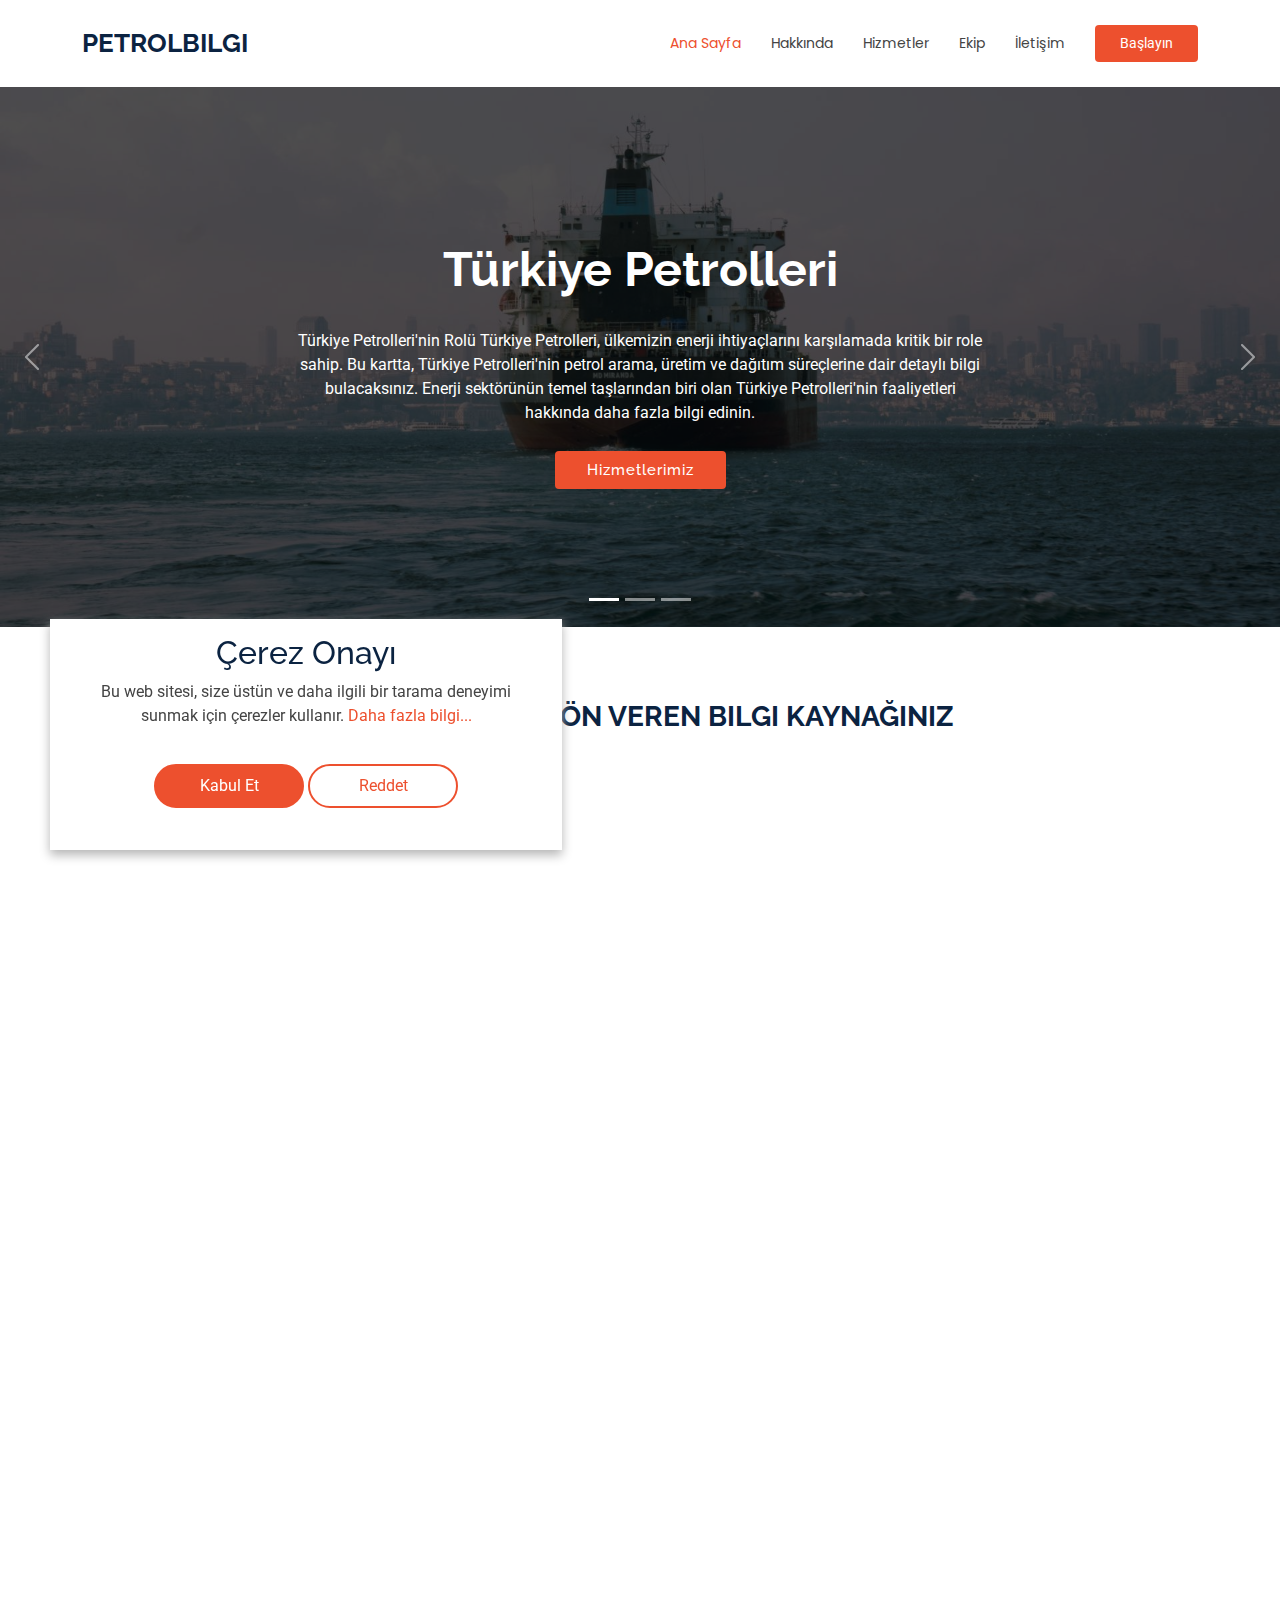
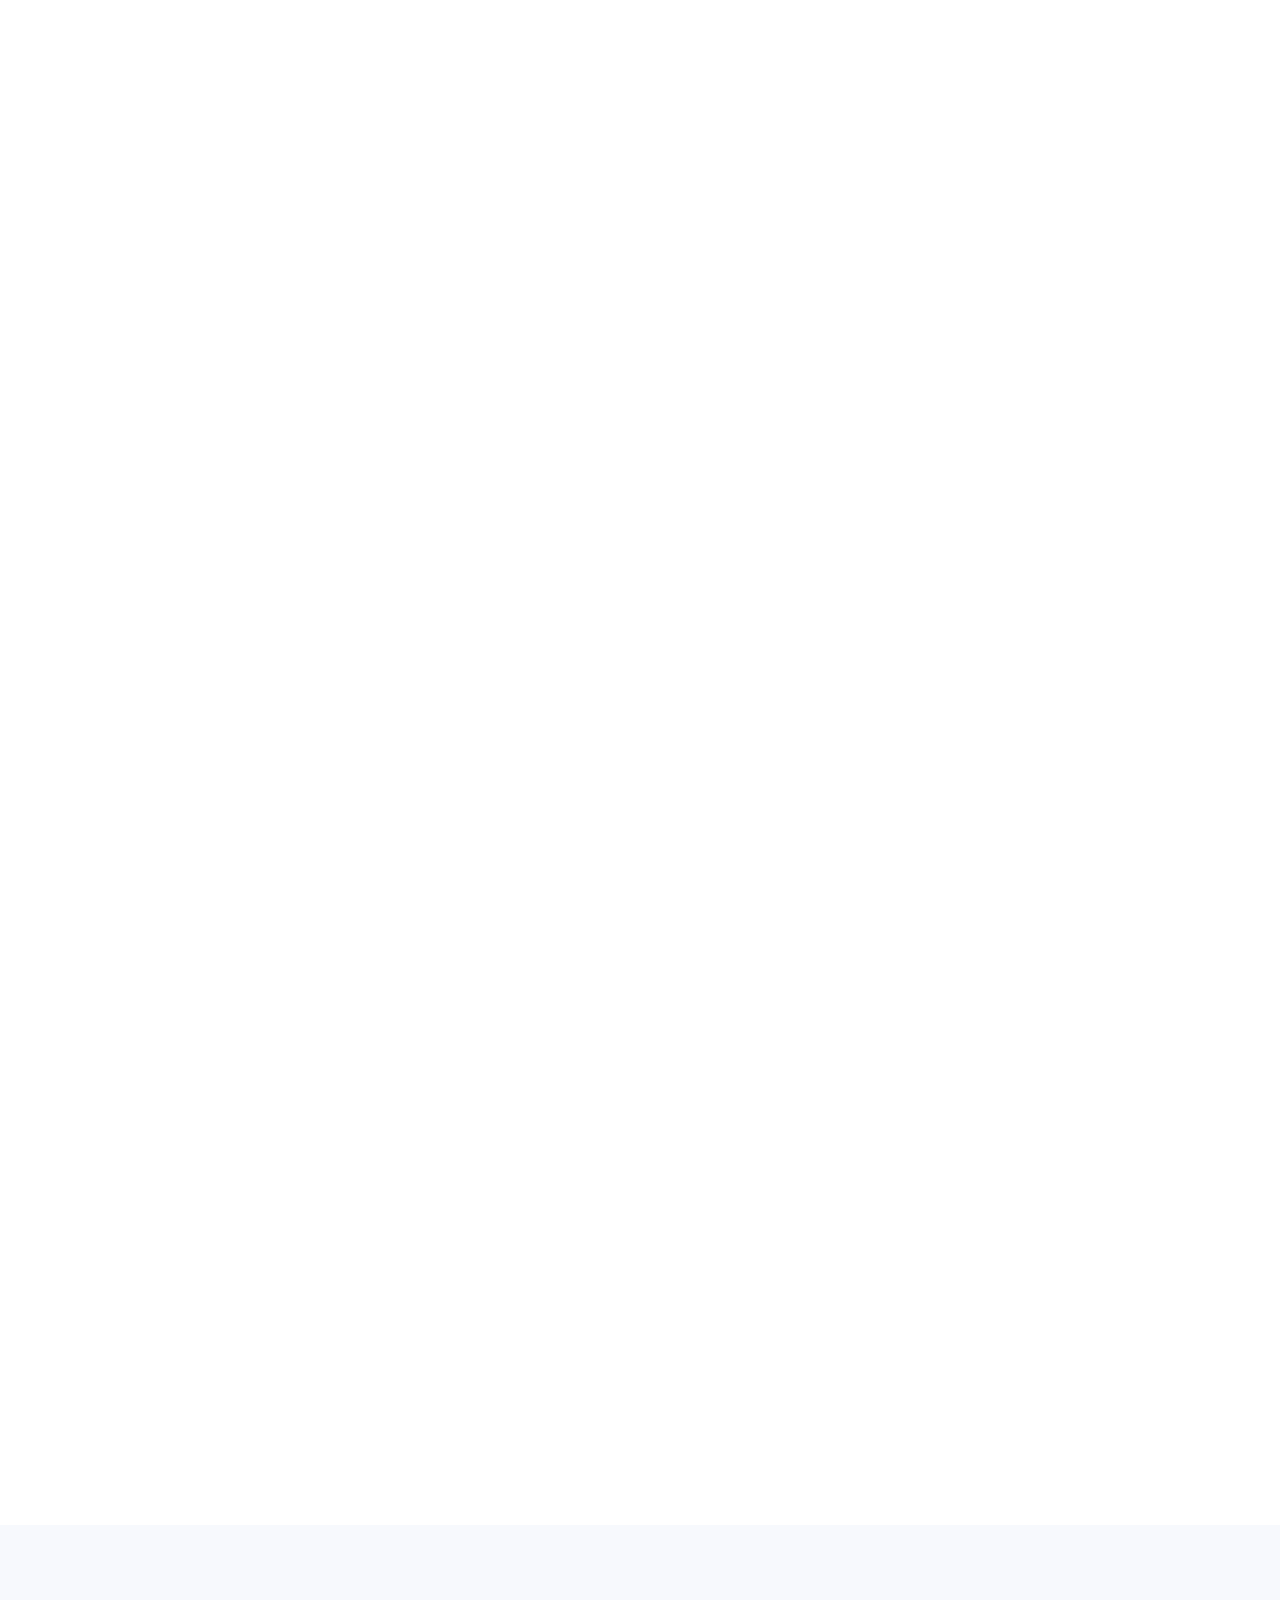
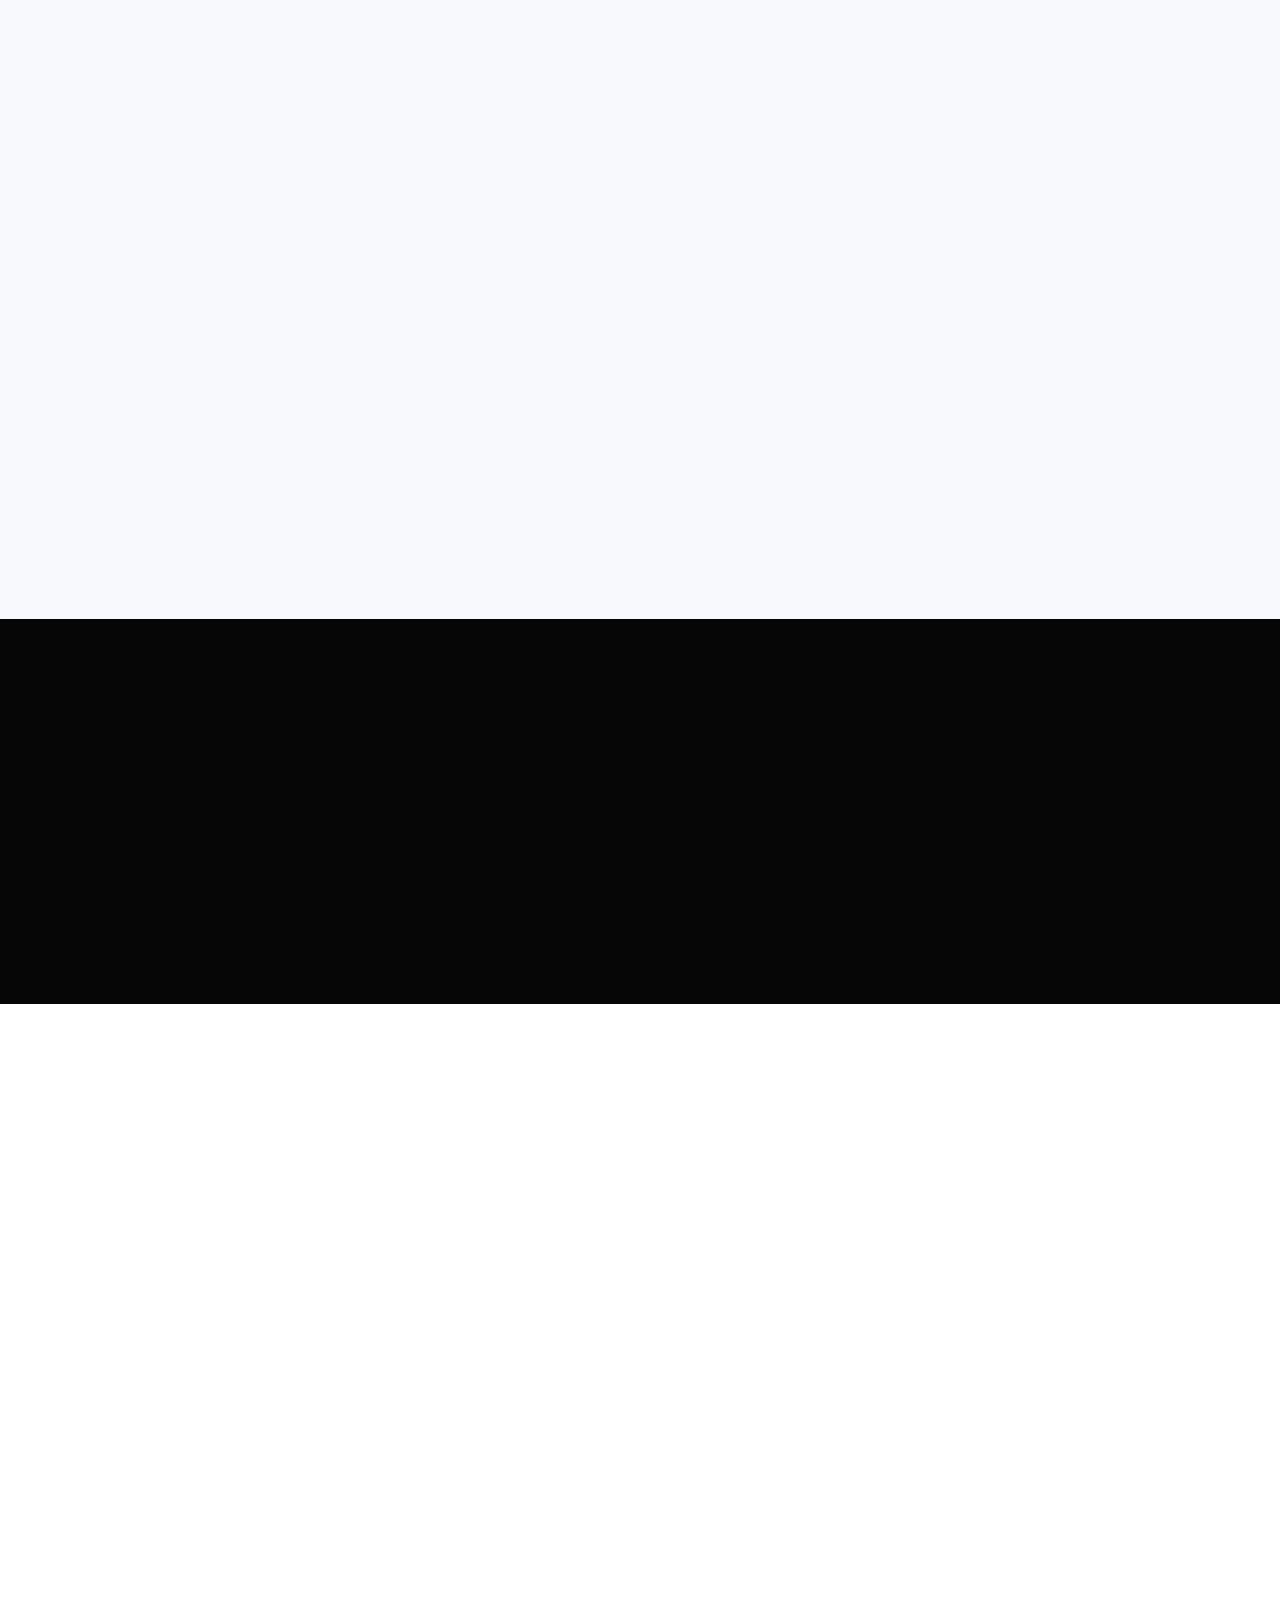
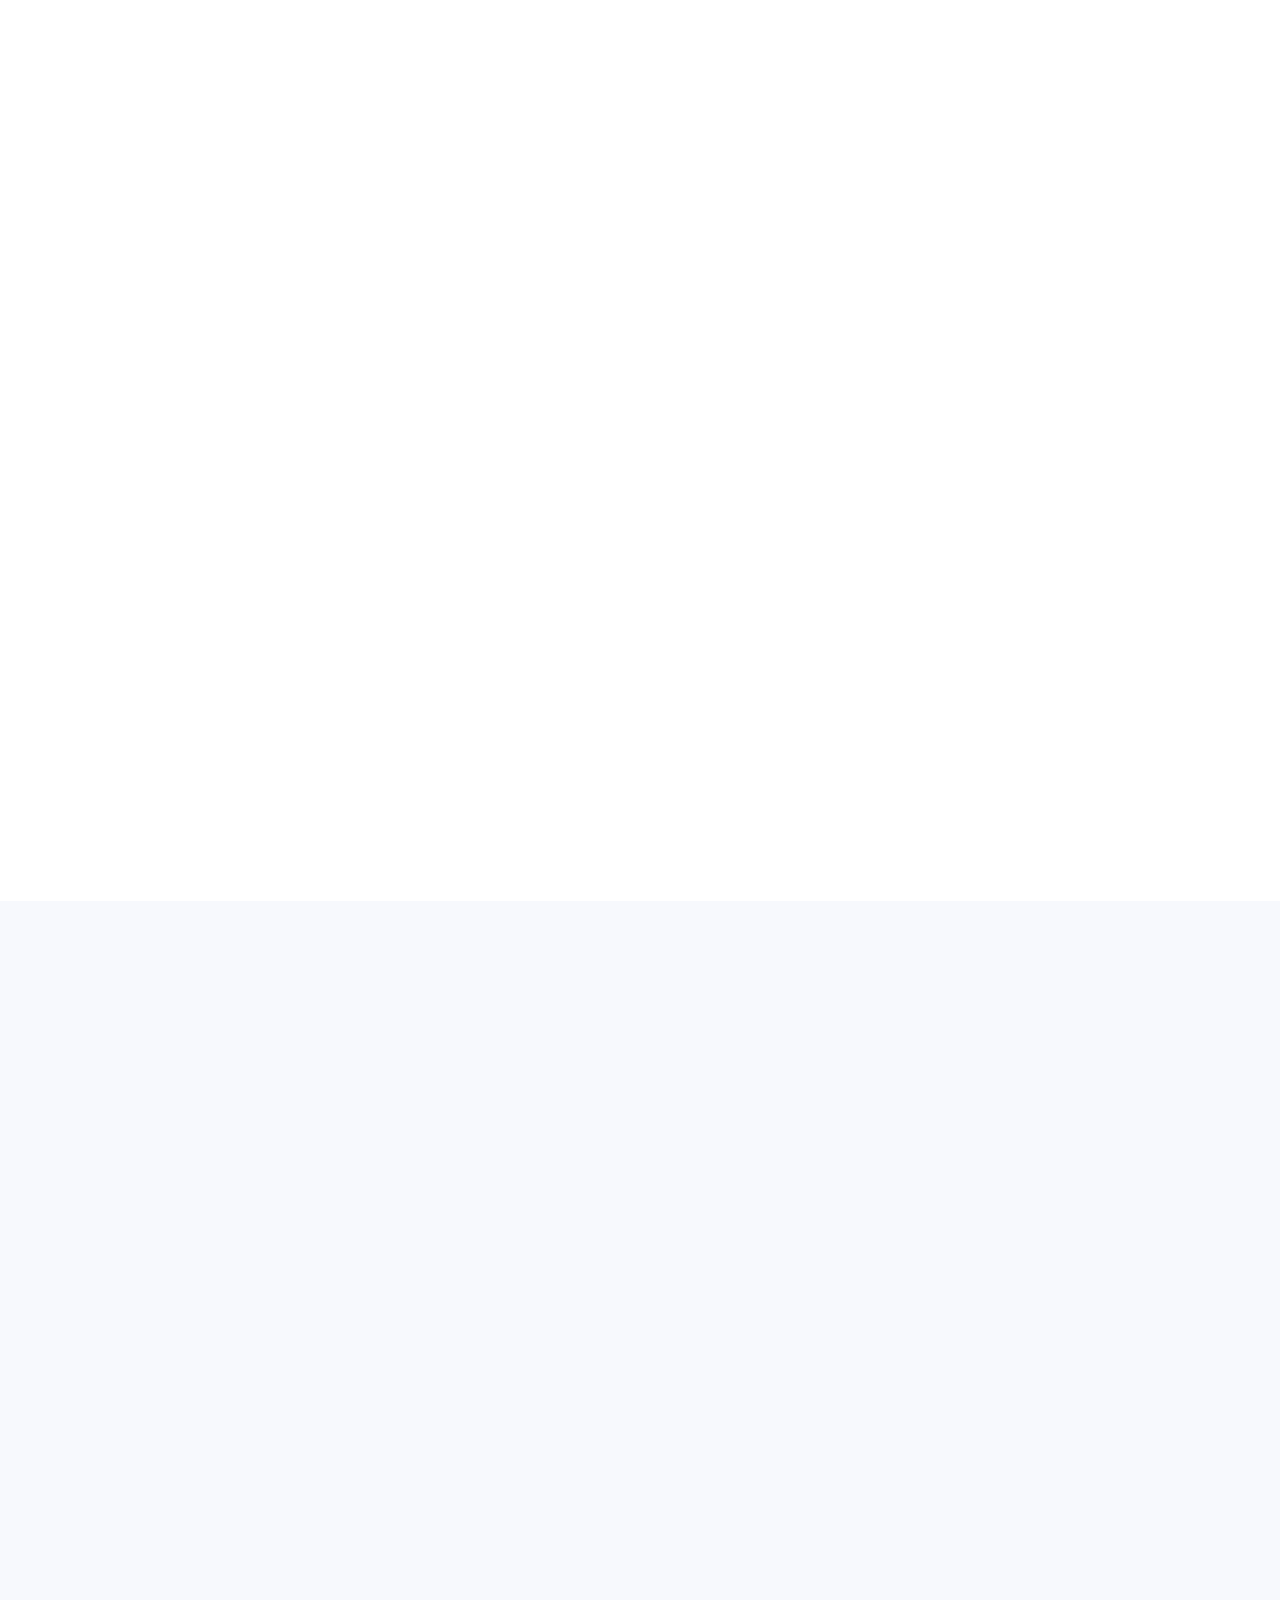
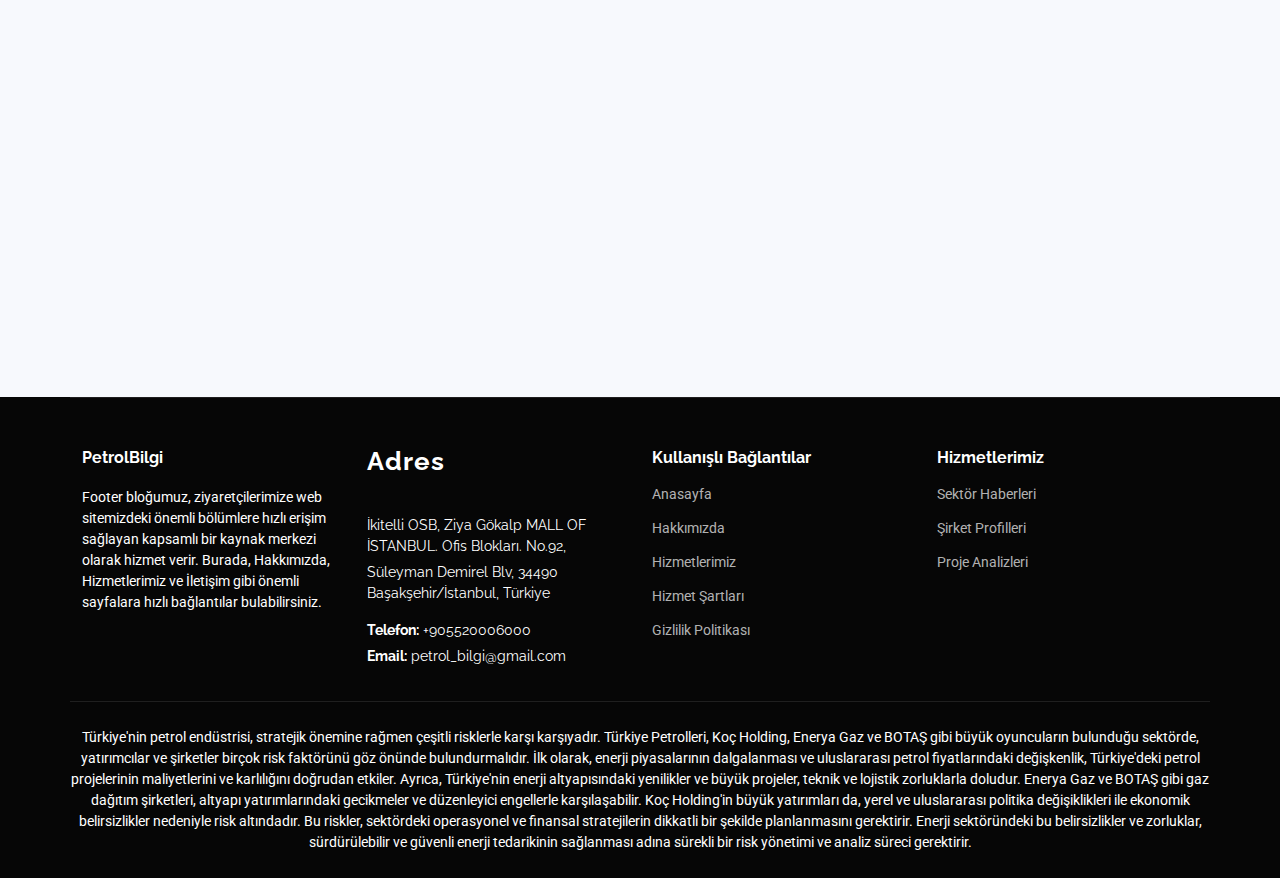
<file: index.html>
<!DOCTYPE html>
<html lang="en">
    <head>
        <meta charset="utf-8" />
        <meta content="width=device-width, initial-scale=1.0" name="viewport" />
        <title>PetrolBilgi</title>
        <meta name="description" content="" />
        <meta name="keywords" content="" />

        <!-- Favicons -->
        <link href="assets/img/favicon.png" rel="icon" />
        <link href="assets/img/apple-touch-icon.png" rel="apple-touch-icon" />

        <!-- Fonts -->
        <link href="https://fonts.googleapis.com" rel="preconnect" />
        <link href="https://fonts.gstatic.com" rel="preconnect" crossorigin />
        <link
            href="https://fonts.googleapis.com/css2?family=Roboto:ital,wght@0,100;0,300;0,400;0,500;0,700;0,900;1,100;1,300;1,400;1,500;1,700;1,900&family=Poppins:ital,wght@0,100;0,200;0,300;0,400;0,500;0,600;0,700;0,800;0,900;1,100;1,200;1,300;1,400;1,500;1,600;1,700;1,800;1,900&family=Raleway:ital,wght@0,100;0,200;0,300;0,400;0,500;0,600;0,700;0,800;0,900;1,100;1,200;1,300;1,400;1,500;1,600;1,700;1,800;1,900&display=swap"
            rel="stylesheet"
        />

        <!-- Vendor CSS Files -->
        <link
            href="assets/vendor/bootstrap/css/bootstrap.min.css"
            rel="stylesheet"
        />
        <link
            href="assets/vendor/bootstrap-icons/bootstrap-icons.css"
            rel="stylesheet"
        />
        <link href="assets/vendor/aos/aos.css" rel="stylesheet" />
        <link
            href="assets/vendor/swiper/swiper-bundle.min.css"
            rel="stylesheet"
        />
        <link
            href="assets/vendor/glightbox/css/glightbox.min.css"
            rel="stylesheet"
        />

        <!-- Main CSS File -->
        <link href="assets/css/main.css" rel="stylesheet" />
    </head>

    <body class="index-page">
        <header id="header" class="header d-flex align-items-center sticky-top">
            <div
                class="container-fluid container-xl position-relative d-flex align-items-center"
            >
                <a
                    href="index.html"
                    class="logo d-flex align-items-center me-auto"
                >
                    <!-- Uncomment the line below if you also wish to use an image logo -->
                    <!-- <img src="assets/img/logo.png" alt=""> -->
                    <h1 class="sitename">PetrolBilgi</h1>
                </a>

                <nav id="navmenu" class="navmenu">
                    <ul>
                        <li><a href="#hero" class="active">Ana Sayfa</a></li>
                        <li><a href="#about">Hakkında</a></li>
                        <li><a href="#services">Hizmetler</a></li>
                        <li><a href="#team">Ekip</a></li>
                        <li><a href="#contact">İletişim</a></li>
                    </ul>
                    <i class="mobile-nav-toggle d-xl-none bi bi-list"></i>
                </nav>

                <a class="btn-getstarted" href="#about">Başlayın</a>
            </div>
        </header>

        <main class="main">
            <!-- Hero Section -->
            <section id="hero" class="hero section dark-background">
                <div
                    id="hero-carousel"
                    class="carousel slide carousel-fade"
                    data-bs-ride="carousel"
                    data-bs-interval="5000"
                >
                    <div class="carousel-item active">
                        <img
                            src="assets/img/hero-carousel/hero-carousel-1.jpg"
                            alt=""
                        />
                        <div class="carousel-container">
                            <h2>Türkiye Petrolleri<br /></h2>
                            <p class="text-center">
                                Türkiye Petrolleri'nin Rolü Türkiye Petrolleri,
                                ülkemizin enerji ihtiyaçlarını karşılamada
                                kritik bir role sahip. Bu kartta, Türkiye
                                Petrolleri'nin petrol arama, üretim ve dağıtım
                                süreçlerine dair detaylı bilgi bulacaksınız.
                                Enerji sektörünün temel taşlarından biri olan
                                Türkiye Petrolleri'nin faaliyetleri hakkında
                                daha fazla bilgi edinin.
                            </p>
                            <a href="#services" class="btn-get-started"
                                >Hizmetlerimiz</a
                            >
                        </div>
                    </div>
                    <!-- End Carousel Item -->

                    <div class="carousel-item">
                        <img
                            src="assets/img/hero-carousel/hero-carousel-2.jpg"
                            alt=""
                        />
                        <div class="carousel-container">
                            <h2>Koc Holding ile Güçlü İşbirlikleri</h2>
                            <p class="text-center">
                                Koc Holding ve Enerji Sektörü Koc Holding,
                                Türkiye'nin en büyük ve en köklü şirketlerinden
                                biri olarak, enerji sektöründe de güçlü
                                yatırımlar yapmaktadır. Bu kartta, Koc
                                Holding'in enerji alanındaki projeleri ve
                                ortaklıkları hakkında ayrıntılı bilgiler
                                sunuyoruz. Koc Holding'in enerji sektöründeki
                                etkisini keşfedin.
                            </p>
                            <a href="#about" class="btn-get-started"
                                >Başlayın</a
                            >
                        </div>
                    </div>
                    <!-- End Carousel Item -->

                    <div class="carousel-item">
                        <img
                            src="assets/img/hero-carousel/hero-carousel-3.jpg"
                            alt=""
                        />
                        <div class="carousel-container">
                            <h2>Enerya Gaz ve BOTAŞ: Doğal Gazın Güvencesi</h2>
                            <p class="text-center">
                                Doğal Gazın Yükselen Gücü Enerya Gaz ve BOTAŞ,
                                Türkiye'deki doğal gaz dağıtımında ve
                                yönetiminde öncü kuruluşlardır. Bu kartta,
                                Enerya Gaz'ın yaygın doğal gaz dağıtım ağı ve
                                BOTAŞ'ın stratejik önemi hakkında bilgiler
                                bulacaksınız. Doğal gazın Türkiye'deki
                                geleceğini şekillendiren bu iki dev hakkında
                                bilgi edinin.
                            </p>
                            <a href="#contact" class="btn-get-started"
                                >Bize ulaşın</a
                            >
                        </div>
                    </div>
                    <!-- End Carousel Item -->

                    <a
                        class="carousel-control-prev"
                        href="#hero-carousel"
                        role="button"
                        data-bs-slide="prev"
                    >
                        <span
                            class="carousel-control-prev-icon bi bi-chevron-left"
                            aria-hidden="true"
                        ></span>
                    </a>

                    <a
                        class="carousel-control-next"
                        href="#hero-carousel"
                        role="button"
                        data-bs-slide="next"
                    >
                        <span
                            class="carousel-control-next-icon bi bi-chevron-right"
                            aria-hidden="true"
                        ></span>
                    </a>

                    <ol class="carousel-indicators"></ol>
                </div>
            </section>
            <!-- /Hero Section -->

            <!-- About Section -->
            <section id="about" class="about section">
                <!-- Section Title -->
                <div class="container section-title" data-aos="fade-up">
                    <h2>Hakkında</h2>
                    <div>
                        <span class="description-title">
                            Türkiye'nin Enerji Sektörüne Yön Veren Bilgi
                            Kaynağınız</span
                        >
                    </div>
                </div>
                <!-- End Section Title -->

                <div class="container">
                    <div class="row gy-4">
                        <div
                            class="col-lg-6 content"
                            data-aos="fade-up"
                            data-aos-delay="100"
                        >
                            <p>
                                Enerji sektörü, ülkemizin ekonomik ve stratejik
                                yapısında önemli bir rol oynamaktadır. Bizim web
                                sitemiz, Türkiye’nin petrol ve gaz endüstrisi
                                hakkında derinlemesine bilgi sunarak, bu kritik
                                sektördeki gelişmeleri ve trendleri yakından
                                takip etmenizi sağlar. Türkiye Petrolleri, Koç
                                Holding, Enerya Gaz ve BOTAŞ gibi sektörün önde
                                gelen oyuncularının faaliyetlerini, projelerini
                                ve stratejilerini kapsamlı bir şekilde ele
                                alıyoruz.
                            </p>
                            <ul>
                                <li>
                                    <i class="bi bi-check2-circle"></i>
                                    <span>Güncel ve Kapsamlı Bilgiler</span>
                                </li>
                                <li>
                                    <i class="bi bi-check2-circle"></i>
                                    <span>Derinlemesine Analizler</span>
                                </li>
                                <li>
                                    <i class="bi bi-check2-circle"></i>
                                    <span>Güvenilir Kaynaklar</span>
                                </li>
                            </ul>
                        </div>

                        <div
                            class="col-lg-6"
                            data-aos="fade-up"
                            data-aos-delay="200"
                        >
                            <p>
                                Sitemiz, enerji sektöründe meydana gelen önemli
                                değişiklikleri ve yenilikleri anlık olarak takip
                                eder, bu bilgileri detaylı analizlerle sunar.
                                Türkiye’nin enerji üretim ve tüketimindeki büyük
                                oyuncuların yanı sıra, sektörel politikalar,
                                pazar dinamikleri ve yatırım fırsatları hakkında
                                da derinlemesine içerikler sunuyoruz. Amacımız,
                                enerji sektöründe yer alan tüm paydaşlara, iş
                                dünyası profesyonellerine ve genel kamuoyuna en
                                güncel ve doğru bilgileri sağlamaktır. Enerji
                                sektöründeki trendler, yenilikler ve önemli
                                gelişmeler hakkında bilgi sahibi olmak, sadece
                                sektördeki profesyoneller için değil, aynı
                                zamanda bu alana ilgi duyan herkes için büyük
                                önem taşır. Biz de bu ihtiyacı karşılamak üzere,
                                Türkiye’nin en önemli enerji şirketlerinin
                                haberleri, analizleri ve sektörel raporlarıyla
                                sizlere en iyi hizmeti sunmayı hedefliyoruz.
                                Sektördeki gelişmeleri yakından takip ederek,
                                bilgiye dayalı kararlar almanıza yardımcı
                                olurken, aynı zamanda Türkiye’nin enerji
                                alanındaki potansiyelini ve büyüme fırsatlarını
                                da daha iyi kavrayabilmenizi sağlıyoruz.
                            </p>
                        </div>
                    </div>
                </div>
            </section>
            <!-- /About Section -->

            <!-- Stats Section -->
            <section id="stats" class="stats section">
                <div class="container" data-aos="fade-up" data-aos-delay="100">
                    <div class="row gy-4">
                        <div
                            class="col-lg-3 col-md-6 d-flex flex-column align-items-center"
                        >
                            <i class="bi bi-emoji-smile"></i>
                            <div class="stats-item">
                                <span
                                    data-purecounter-start="0"
                                    data-purecounter-end="1232"
                                    data-purecounter-duration="1"
                                    class="purecounter"
                                ></span>
                                <p>Mutlu Müşteriler</p>
                            </div>
                        </div>
                        <!-- End Stats Item -->

                        <div
                            class="col-lg-3 col-md-6 d-flex flex-column align-items-center"
                        >
                            <i class="bi bi-journal-richtext"></i>
                            <div class="stats-item">
                                <span
                                    data-purecounter-start="0"
                                    data-purecounter-end="521"
                                    data-purecounter-duration="1"
                                    class="purecounter"
                                ></span>
                                <p>Projeler</p>
                            </div>
                        </div>
                        <!-- End Stats Item -->

                        <div
                            class="col-lg-3 col-md-6 d-flex flex-column align-items-center"
                        >
                            <i class="bi bi-headset"></i>
                            <div class="stats-item">
                                <span
                                    data-purecounter-start="0"
                                    data-purecounter-end="1463"
                                    data-purecounter-duration="1"
                                    class="purecounter"
                                ></span>
                                <p>Destek Saatleri</p>
                            </div>
                        </div>
                        <!-- End Stats Item -->

                        <div
                            class="col-lg-3 col-md-6 d-flex flex-column align-items-center"
                        >
                            <i class="bi bi-people"></i>
                            <div class="stats-item">
                                <span
                                    data-purecounter-start="0"
                                    data-purecounter-end="15"
                                    data-purecounter-duration="1"
                                    class="purecounter"
                                ></span>
                                <p>Çalışkan Çalışanlar</p>
                            </div>
                        </div>
                        <!-- End Stats Item -->
                    </div>
                </div>
            </section>

            <!-- /Stats Section -->

            <!-- Features Section -->
            <section id="features" class="features section">
                <div class="container">
                    <div class="row gy-4">
                        <div
                            class="col-lg-3 col-md-6"
                            data-aos="fade-up"
                            data-aos-delay="100"
                        >
                            <h3>Türkiye'nin Enerji Devlerini Tanıyın</h3>
                            <p>
                                Web sitemiz, Türkiye Petrolleri, Koç Holding,
                                Enerya Gaz ve BOTAŞ gibi sektörün önemli
                                oyuncularını detaylı bir şekilde incelemenizi
                                sağlar. Bu oyuncuların sektördeki rolü ve
                                katkıları hakkında kapsamlı bilgi edinirsiniz.
                            </p>
                            <ul class="list-unstyled">
                                <li>
                                    <i class="bi bi-check2"></i>
                                    <span>Türkiye Petrolleri</span>
                                </li>
                                <li>
                                    <i class="bi bi-check2"></i>
                                    <span>Koç Holding</span>
                                </li>
                                <li>
                                    <i class="bi bi-check2"></i>
                                    <span>Enerya Gaz</span>
                                </li>
                            </ul>
                        </div>
                        <!-- End feature item-->

                        <div
                            class="col-lg-3 col-md-6"
                            data-aos="fade-up"
                            data-aos-delay="200"
                        >
                            <h3>Gelişen Sektör Trendleri</h3>
                            <p>
                                Enerji sektöründeki en son trendler ve
                                gelişmeler hakkında bilgi edinmenizi sağlar.
                                Türkiye'nin enerji piyasasındaki yenilikler ve
                                gelecekteki yönelimler hakkında derinlemesine
                                analizler sunar.
                            </p>

                            <ul class="list-unstyled">
                                <li>
                                    <i class="bi bi-check2"></i>
                                    <span>Enerji Yatırımları</span>
                                </li>
                                <li>
                                    <i class="bi bi-check2"></i>
                                    <span>Teknolojik Yenilikler</span>
                                </li>
                                <li>
                                    <i class="bi bi-check2"></i>
                                    <span>Politika ve Düzenlemeler</span>
                                </li>
                            </ul>
                        </div>
                        <!-- End feature item-->

                        <div
                            class="col-lg-3 col-md-6"
                            data-aos="fade-up"
                            data-aos-delay="300"
                        >
                            <h3>Derinlemesine Proje Analizleri</h3>
                            <p>
                                Türkiye'nin büyük enerji projeleri hakkında
                                kapsamlı analizler sunar. Projelerin kapsamı,
                                etkileri ve sektöre olan katkıları hakkında
                                detaylı bilgiler sağlar.
                            </p>
                            <ul class="list-unstyled">
                                <li>
                                    <i class="bi bi-check2"></i>
                                    <span>Büyük Projeler</span>
                                </li>
                                <li>
                                    <i class="bi bi-check2"></i>
                                    <span>Etki Analizleri </span>
                                </li>
                                <li>
                                    <i class="bi bi-check2"></i>
                                    <span>Finansal Veriler</span>
                                </li>
                            </ul>
                        </div>
                        <!-- End feature item-->

                        <div
                            class="col-lg-3 col-md-6"
                            data-aos="fade-up"
                            data-aos-delay="400"
                        >
                            <h3>Güvenilir ve Güncel Bilgiler</h3>
                            <p>
                                Sektördeki en güncel ve doğru bilgilere erişim
                                sağlar. Enerji sektöründeki gelişmeleri anında
                                takip ederek, bilgiye dayalı kararlar almanıza
                                yardımcı olur.
                            </p>
                            <ul class="list-unstyled">
                                <li>
                                    <i class="bi bi-check2"></i>
                                    <span>Güncel Haberler </span>
                                </li>
                                <li>
                                    <i class="bi bi-check2"></i>
                                    <span>Doğrulanmış Kaynaklar</span>
                                </li>
                                <li>
                                    <i class="bi bi-check2"></i>
                                    <span>Sektör Raporları</span>
                                </li>
                            </ul>
                        </div>
                        <!-- End feature item-->
                    </div>
                </div>
            </section>
            <!-- /Features Section -->

            <!-- Services Section -->
            <section id="services" class="services section">
                <!-- Section Title -->
                <div class="container section-title" data-aos="fade-up">
                    <h2>Hizmetler</h2>
                    <div>
                        <span class="description-title"
                            >Türkiye Enerji Sektöründe Kapsamlı Bilgi ve
                            Destek</span
                        >
                    </div>
                </div>
                <!-- End Section Title -->

                <div class="container">
                    <div class="row gy-4">
                        <div
                            class="col-lg-4 col-md-6"
                            data-aos="fade-up"
                            data-aos-delay="100"
                        >
                            <div class="service-item position-relative">
                                <div class="icon">
                                    <i class="bi bi-activity"></i>
                                </div>
                                <a class="stretched-link">
                                    <h3>Sektör Haberleri</h3>
                                </a>
                                <p>
                                    Enerji sektöründeki en güncel haberleri ve
                                    gelişmeleri size sunuyoruz. Türkiye'nin
                                    büyük enerji şirketleri ve sektördeki diğer
                                    önemli olaylar hakkında bilgi edinmenizi
                                    sağlayan bu hizmet, sektördeki dinamikleri
                                    ve değişimleri anlık olarak takip etmenize
                                    yardımcı olur. Sektörün nabzını tutarak,
                                    size en doğru ve hızlı bilgi akışını
                                    sağlamayı hedefliyoruz.
                                </p>
                            </div>
                        </div>
                        <!-- End Service Item -->

                        <div
                            class="col-lg-4 col-md-6"
                            data-aos="fade-up"
                            data-aos-delay="200"
                        >
                            <div class="service-item position-relative">
                                <div class="icon">
                                    <i class="bi bi-broadcast"></i>
                                </div>
                                <a class="stretched-link">
                                    <h3>Şirket Profilleri</h3>
                                </a>
                                <p>
                                    Enerji sektöründeki büyük şirketlerin
                                    detaylı profillerini sunuyoruz. Türkiye
                                    Petrolleri, Koç Holding, Enerya Gaz ve diğer
                                    önemli oyuncuların iş yapış biçimlerini,
                                    stratejilerini ve başarı öykülerini
                                    keşfetmenize olanak tanıyoruz. Bu hizmet,
                                    her şirketin sektördeki rolünü ve
                                    katkılarını derinlemesine anlamanızı sağlar.
                                </p>
                            </div>
                        </div>
                        <!-- End Service Item -->

                        <div
                            class="col-lg-4 col-md-6"
                            data-aos="fade-up"
                            data-aos-delay="300"
                        >
                            <div class="service-item position-relative">
                                <div class="icon">
                                    <i class="bi bi-easel"></i>
                                </div>
                                <a class="stretched-link">
                                    <h3>Proje Analizleri</h3>
                                </a>
                                <p>
                                    Büyük enerji projelerini kapsamlı bir
                                    şekilde analiz ediyoruz. Türkiye'deki önemli
                                    enerji projelerinin kapsamını, uygulama
                                    süreçlerini ve sektöre olan etkilerini
                                    derinlemesine ele alıyoruz. Projelerin ne
                                    şekilde şekillendiğini ve sektöre katkı
                                    sağladığını anlamanıza yardımcı olacak
                                    detaylı analizler sunuyoruz.
                                </p>
                            </div>
                        </div>
                        <!-- End Service Item -->

                        <div
                            class="col-lg-4 col-md-6"
                            data-aos="fade-up"
                            data-aos-delay="400"
                        >
                            <div class="service-item position-relative">
                                <div class="icon">
                                    <i class="bi bi-bounding-box-circles"></i>
                                </div>
                                <a class="stretched-link">
                                    <h3>Pazar Araştırmaları</h3>
                                </a>
                                <p>
                                    Enerji pazarındaki dinamikleri ve trendleri
                                    analiz ediyoruz. Sektörün genel görünümünü
                                    ve büyük oyuncuların pazar üzerindeki
                                    etkilerini anlamanızı sağlayacak kapsamlı
                                    pazar araştırmaları sunuyoruz. Bu hizmet,
                                    enerji pazarındaki fırsatları ve zorlukları
                                    daha iyi kavrayarak, stratejik kararlarınızı
                                    desteklemenize yardımcı olur.
                                </p>
                                <a class="stretched-link"></a>
                            </div>
                        </div>
                        <!-- End Service Item -->

                        <div
                            class="col-lg-4 col-md-6"
                            data-aos="fade-up"
                            data-aos-delay="500"
                        >
                            <div class="service-item position-relative">
                                <div class="icon">
                                    <i class="bi bi-calendar4-week"></i>
                                </div>
                                <a class="stretched-link">
                                    <h3>Raporlar ve Yayınlar</h3>
                                </a>
                                <p>
                                    Enerji sektörü hakkında kapsamlı raporlar ve
                                    yayınlar sunuyoruz. Koç Holding ve diğer
                                    büyük enerji şirketlerinin performansını,
                                    sektördeki yenilikleri ve trendleri
                                    detaylandıran raporlar hazırlıyoruz. Bu
                                    hizmet, sektördeki önemli verileri ve
                                    analizleri erişilebilir hale getirerek,
                                    bilgiye dayalı kararlar almanızı sağlar.
                                </p>
                                <a class="stretched-link"></a>
                            </div>
                        </div>
                        <!-- End Service Item -->

                        <div
                            class="col-lg-4 col-md-6"
                            data-aos="fade-up"
                            data-aos-delay="600"
                        >
                            <div class="service-item position-relative">
                                <div class="icon">
                                    <i class="bi bi-chat-square-text"></i>
                                </div>
                                <a class="stretched-link">
                                    <h3>Eğitim ve Seminerler</h3>
                                </a>
                                <p>
                                    Enerji sektörü hakkında çeşitli eğitimler ve
                                    seminerler düzenliyoruz. Bu etkinlikler,
                                    sektördeki profesyonellerin bilgi ve
                                    becerilerini geliştirmelerine yardımcı olur.
                                    Eğitim programlarımız, seminerlerimiz ve
                                    webinarlarımız, sektördeki güncel konuları
                                    ve en iyi uygulamaları öğrenmenizi sağlar.
                                </p>
                                <a class="stretched-link"></a>
                            </div>
                        </div>
                        <!-- End Service Item -->
                    </div>
                </div>
            </section>
            <!-- /Services Section -->

            <!-- Testimonials Section -->
            <section
                id="testimonials"
                class="testimonials section light-background"
            >
                <!-- Section Title -->
                <div class="container section-title" data-aos="fade-up">
                    <h2>Referanslar</h2>
                    <div>
                        <span>Görüşlerimizi</span>
                        <span class="description-title">İnceleyin</span>
                    </div>
                </div>
                <!-- End Section Title -->

                <div class="container" data-aos="fade-up" data-aos-delay="100">
                    <div class="swiper init-swiper">
                        <script type="application/json" class="swiper-config">
                            {
                                "loop": true,
                                "speed": 600,
                                "autoplay": {
                                    "delay": 5000
                                },
                                "slidesPerView": "auto",
                                "pagination": {
                                    "el": ".swiper-pagination",
                                    "type": "bullets",
                                    "clickable": true
                                },
                                "breakpoints": {
                                    "320": {
                                        "slidesPerView": 1,
                                        "spaceBetween": 40
                                    },
                                    "1200": {
                                        "slidesPerView": 2,
                                        "spaceBetween": 20
                                    }
                                }
                            }
                        </script>
                        <div class="swiper-wrapper">
                            <div class="swiper-slide">
                                <div class="testimonial-wrap">
                                    <div class="testimonial-item">
                                        <img
                                            src="assets/img/testimonials/testimonials-1.jpg"
                                            class="testimonial-img"
                                            alt=""
                                        />
                                        <h3>Ahmet Yılmaz</h3>
                                        <div class="stars">
                                            <i class="bi bi-star-fill"></i
                                            ><i class="bi bi-star-fill"></i
                                            ><i class="bi bi-star-fill"></i
                                            ><i class="bi bi-star-fill"></i
                                            ><i class="bi bi-star-fill"></i>
                                        </div>
                                        <p>
                                            <i
                                                class="bi bi-quote quote-icon-left"
                                            ></i>
                                            <span>
                                                "Web sitenizi kullanarak
                                                Türkiye'nin enerji sektöründeki
                                                en son gelişmeleri takip etmek
                                                gerçekten kolaylaştı. Türkiye
                                                Petrolleri ve Koç Holding
                                                hakkında sağladığınız detaylı
                                                raporlar, yatırım kararlarımı
                                                destekledi ve sektördeki büyük
                                                projelerin nasıl geliştiğini
                                                anlamama yardımcı oldu. Bilgiye
                                                dayalı kararlar almamda
                                                sağladığınız destek için
                                                teşekkür ederim."</span
                                            >
                                            <i
                                                class="bi bi-quote quote-icon-right"
                                            ></i>
                                        </p>
                                    </div>
                                </div>
                            </div>
                            <!-- End testimonial item -->

                            <div class="swiper-slide">
                                <div class="testimonial-wrap">
                                    <div class="testimonial-item">
                                        <img
                                            src="assets/img/testimonials/testimonials-2.jpg"
                                            class="testimonial-img"
                                            alt=""
                                        />
                                        <h3>Elif Demir</h3>
                                        <div class="stars">
                                            <i class="bi bi-star-fill"></i
                                            ><i class="bi bi-star-fill"></i
                                            ><i class="bi bi-star-fill"></i
                                            ><i class="bi bi-star-fill"></i
                                            ><i class="bi bi-star-fill"></i>
                                        </div>
                                        <p>
                                            <i
                                                class="bi bi-quote quote-icon-left"
                                            ></i>
                                            <span>
                                                "Enerya Gaz'ın sektördeki rolü
                                                ve BOTAŞ'ın projeleri hakkında
                                                derinlemesine bilgiler
                                                sunduğunuz için çok memnunum.
                                                Web sitenizdeki analizler, gaz
                                                dağıtımındaki yenilikleri ve
                                                sektörel trendleri takip etmemi
                                                sağladı. Ayrıca, raporlarınızın
                                                kapsamlı ve güncel olması,
                                                profesyonel gelişimime büyük
                                                katkıda bulundu."</span
                                            >
                                            <i
                                                class="bi bi-quote quote-icon-right"
                                            ></i>
                                        </p>
                                    </div>
                                </div>
                            </div>
                            <!-- End testimonial item -->

                            <div class="swiper-slide">
                                <div class="testimonial-wrap">
                                    <div class="testimonial-item">
                                        <img
                                            src="assets/img/testimonials/testimonials-3.jpg"
                                            class="testimonial-img"
                                            alt=""
                                        />
                                        <h3>Mehmet Çelik</h3>
                                        <div class="stars">
                                            <i class="bi bi-star-fill"></i
                                            ><i class="bi bi-star-fill"></i
                                            ><i class="bi bi-star-fill"></i
                                            ><i class="bi bi-star-fill"></i
                                            ><i class="bi bi-star-fill"></i>
                                        </div>
                                        <p>
                                            <i
                                                class="bi bi-quote quote-icon-left"
                                            ></i>
                                            <span>
                                                "Sitenizin sağladığı pazar
                                                araştırmaları ve proje
                                                analizleri, enerji sektöründeki
                                                dinamikleri anlamamda büyük rol
                                                oynadı. Özellikle büyük enerji
                                                projeleri hakkında yaptığınız
                                                kapsamlı incelemeler, sektördeki
                                                fırsatları ve riskleri daha iyi
                                                değerlendirmeme yardımcı oldu.
                                                Sunduğunuz bilgiler oldukça
                                                kapsamlı ve güvenilir."</span
                                            >
                                            <i
                                                class="bi bi-quote quote-icon-right"
                                            ></i>
                                        </p>
                                    </div>
                                </div>
                            </div>
                            <!-- End testimonial item -->

                            <div class="swiper-slide">
                                <div class="testimonial-wrap">
                                    <div class="testimonial-item">
                                        <img
                                            src="assets/img/testimonials/testimonials-4.jpg"
                                            class="testimonial-img"
                                            alt=""
                                        />
                                        <h3>Zeynep Kara</h3>
                                        <div class="stars">
                                            <i class="bi bi-star-fill"></i
                                            ><i class="bi bi-star-fill"></i
                                            ><i class="bi bi-star-fill"></i
                                            ><i class="bi bi-star-fill"></i
                                            ><i class="bi bi-star-fill"></i>
                                        </div>
                                        <p>
                                            <i
                                                class="bi bi-quote quote-icon-left"
                                            ></i>
                                            <span>
                                                "Koç Holding ve Türkiye
                                                Petrolleri gibi büyük
                                                oyuncuların detaylı şirket
                                                profilleri ile sektördeki
                                                değişimleri ve stratejik
                                                hedefleri daha iyi anlayabildim.
                                                Eğitim ve seminerleriniz de
                                                oldukça bilgilendiriciydi; bu
                                                etkinlikler sektördeki en son
                                                gelişmeleri öğrenmemi ve
                                                profesyonel bilgi birikimimi
                                                artırmamı sağladı."</span
                                            >
                                            <i
                                                class="bi bi-quote quote-icon-right"
                                            ></i>
                                        </p>
                                    </div>
                                </div>
                            </div>
                            <!-- End testimonial item -->

                            <div class="swiper-slide">
                                <div class="testimonial-wrap">
                                    <div class="testimonial-item">
                                        <img
                                            src="assets/img/testimonials/testimonials-5.jpg"
                                            class="testimonial-img"
                                            alt=""
                                        />
                                        <h3>Ali Aslan</h3>
                                        <div class="stars">
                                            <i class="bi bi-star-fill"></i
                                            ><i class="bi bi-star-fill"></i
                                            ><i class="bi bi-star-fill"></i
                                            ><i class="bi bi-star-fill"></i
                                            ><i class="bi bi-star-fill"></i>
                                        </div>
                                        <p>
                                            <i
                                                class="bi bi-quote quote-icon-left"
                                            ></i>
                                            <span>
                                                "Web sitenizdeki güncel haberler
                                                ve sektörel raporlar, enerji
                                                sektöründeki en son gelişmeleri
                                                yakından takip etmemi sağladı.
                                                BOTAŞ’ın boru hatları ve diğer
                                                büyük projeler hakkında
                                                sağladığınız bilgiler,
                                                sektördeki trendleri ve
                                                değişiklikleri anlamama yardımcı
                                                oldu. Sunduğunuz hizmetlerin
                                                kalitesinden çok
                                                memnunum."</span
                                            >
                                            <i
                                                class="bi bi-quote quote-icon-right"
                                            ></i>
                                        </p>
                                    </div>
                                </div>
                            </div>
                            <!-- End testimonial item -->
                        </div>
                        <div class="swiper-pagination"></div>
                    </div>
                </div>
            </section>
            <!-- /Testimonials Section -->

            <!-- Call To Action Section -->
            <section
                id="call-to-action"
                class="call-to-action section dark-background"
            >
                <img src="assets/img/cta-bg.jpg" alt="" />

                <div class="container">
                    <div
                        class="row justify-content-center"
                        data-aos="zoom-in"
                        data-aos-delay="100"
                    >
                        <div class="col-xl-10">
                            <div class="text-center">
                                <h3>
                                    Enerji Sektöründeki En Güncel Bilgilere
                                    Erişim Sağlayın
                                </h3>
                                <p>
                                    Enerji sektöründeki en son gelişmeleri,
                                    büyük projeleri ve kritik bilgileri takip
                                    ederek, stratejik kararlarınızı destekleyin.
                                    Türkiye Petrolleri, Koç Holding, Enerya Gaz
                                    ve BOTAŞ gibi sektörün önde gelen isimleri
                                    hakkında derinlemesine bilgi ve analizlere
                                    ulaşın. Web sitemizi keşfedin, sektördeki
                                    trendleri takip edin ve profesyonel bilgi
                                    birikiminizi artırmak için hemen bizimle
                                    iletişime geçin. Başarılı bir gelecek için
                                    bilgiye dayalı kararlar almaya başlayın!
                                </p>
                                <a class="cta-btn" href="#contact"
                                    >Harekete Geçme Çağrısı</a
                                >
                            </div>
                        </div>
                    </div>
                </div>
            </section>
            <!-- /Call To Action Section -->

            <!-- Team Section -->
            <section id="team" class="team section">
                <!-- Section Title -->
                <div class="container section-title" data-aos="fade-up">
                    <h2>Takım</h2>
                    <div>
                        <span>Kontrol Edin</span>
                        <span class="description-title">Takım</span>
                    </div>
                </div>
                <!-- End Section Title -->

                <div class="container">
                    <div class="row gy-4">
                        <div
                            class="col-xl-3 col-lg-4 col-md-6"
                            data-aos="fade-up"
                            data-aos-delay="100"
                        >
                            <div class="member">
                                <img
                                    src="assets/img/team/team-1.jpg"
                                    class="img-fluid"
                                    alt=""
                                />
                                <div class="member-info">
                                    <div class="member-info-content">
                                        <h4>Ahmet Yılmaz</h4>
                                        <span>Enerji Analisti </span>
                                    </div>
                                </div>
                            </div>
                        </div>
                        <!-- End Team Member -->

                        <div
                            class="col-xl-3 col-lg-4 col-md-6"
                            data-aos="fade-up"
                            data-aos-delay="200"
                        >
                            <div class="member">
                                <img
                                    src="assets/img/team/team-2.jpg"
                                    class="img-fluid"
                                    alt=""
                                />
                                <div class="member-info">
                                    <div class="member-info-content">
                                        <h4>Elif Demir</h4>
                                        <span>Gaz Dağıtım Uzmanı</span>
                                    </div>
                                </div>
                            </div>
                        </div>
                        <!-- End Team Member -->

                        <div
                            class="col-xl-3 col-lg-4 col-md-6"
                            data-aos="fade-up"
                            data-aos-delay="300"
                        >
                            <div class="member">
                                <img
                                    src="assets/img/team/team-3.jpg"
                                    class="img-fluid"
                                    alt=""
                                />
                                <div class="member-info">
                                    <div class="member-info-content">
                                        <h4>Mehmet Çelik</h4>
                                        <span>Stratejik Danışman</span>
                                    </div>
                                </div>
                            </div>
                        </div>
                        <!-- End Team Member -->

                        <div
                            class="col-xl-3 col-lg-4 col-md-6"
                            data-aos="fade-up"
                            data-aos-delay="400"
                        >
                            <div class="member">
                                <img
                                    src="assets/img/team/team-4.jpg"
                                    class="img-fluid"
                                    alt=""
                                />
                                <div class="member-info">
                                    <div class="member-info-content">
                                        <h4>Zeynep Kara</h4>
                                        <span
                                            >Eğitim ve Seminer
                                            Koordinatörü</span
                                        >
                                    </div>
                                </div>
                            </div>
                        </div>
                        <!-- End Team Member -->
                    </div>
                </div>
            </section>
            <!-- /Team Section -->

            <!-- Faq Section -->
            <section id="faq" class="faq section">
                <!-- Section Title -->
                <div class="container section-title" data-aos="fade-up">
                    <h2>Sıkça Sorulan Sorular</h2>
                    <div>
                        <span class="description-title"
                            >Sıkça Sorulan Sorular</span
                        >
                    </div>
                </div>
                <!-- End Section Title -->

                <div class="container">
                    <div
                        class="row faq-item"
                        data-aos="fade-up"
                        data-aos-delay="100"
                    >
                        <div class="col-lg-5 d-flex">
                            <i class="bi bi-question-circle"></i>
                            <h4>
                                Türkiye Petrolleri hakkında nasıl bilgi
                                alabilirim?
                            </h4>
                        </div>
                        <div class="col-lg-7">
                            <p>
                                Türkiye Petrolleri hakkında detaylı bilgiye web
                                sitemiz üzerinden ulaşabilirsiniz. Şirketin
                                tarihçesi, projeleri ve sektördeki rolü hakkında
                                kapsamlı raporlar ve güncel haberler sunuyoruz.
                                Ayrıca, Türkiye Petrolleri'nin en son
                                gelişmeleri ve stratejik planları hakkında da
                                bilgi edinebilirsiniz.
                            </p>
                        </div>
                    </div>
                    <!-- End F.A.Q Item-->

                    <div
                        class="row faq-item"
                        data-aos="fade-up"
                        data-aos-delay="200"
                    >
                        <div class="col-lg-5 d-flex">
                            <i class="bi bi-question-circle"></i>
                            <h4>Koç Holding’in enerji yatırımları nelerdir?</h4>
                        </div>
                        <div class="col-lg-7">
                            <p>
                                Koç Holding’in enerji yatırımları ve stratejik
                                hedefleri hakkında geniş bir bilgi yelpazesi
                                sunuyoruz. Web sitemizde, Koç Holding’in enerji
                                sektörü üzerindeki etkileri, büyük projeleri ve
                                yatırım alanları hakkında detaylı analizler
                                bulabilirsiniz. Enerji sektöründeki yenilikler
                                ve yatırım fırsatları hakkında bilgi edinmek
                                için kaynaklarımızı inceleyebilirsiniz.
                            </p>
                        </div>
                    </div>
                    <!-- End F.A.Q Item-->

                    <div
                        class="row faq-item"
                        data-aos="fade-up"
                        data-aos-delay="300"
                    >
                        <div class="col-lg-5 d-flex">
                            <i class="bi bi-question-circle"></i>
                            <h4>Enerya Gaz’ın hizmetleri nelerdir?</h4>
                        </div>
                        <div class="col-lg-7">
                            <p>
                                Enerya Gaz hakkında kapsamlı bilgiler ve hizmet
                                detaylarını web sitemizde bulabilirsiniz. Gaz
                                dağıtımındaki yenilikler, uygulamalar ve
                                şirketin sektördeki rolü hakkında bilgi
                                sunuyoruz. Ayrıca, Enerya Gaz’ın sunduğu
                                hizmetler ve projeleri hakkında güncel bilgiler
                                ve analizler de sağlayarak, gaz dağıtım
                                sektöründeki gelişmeleri takip edebilirsiniz.
                            </p>
                        </div>
                    </div>
                    <!-- End F.A.Q Item-->

                    <div
                        class="row faq-item"
                        data-aos="fade-up"
                        data-aos-delay="400"
                    >
                        <div class="col-lg-5 d-flex">
                            <i class="bi bi-question-circle"></i>
                            <h4>
                                BOTAŞ’ın projeleri hakkında nasıl bilgi
                                edinebilirim?
                            </h4>
                        </div>
                        <div class="col-lg-7">
                            <p>
                                BOTAŞ’ın projeleri hakkında detaylı bilgiye web
                                sitemiz üzerinden ulaşabilirsiniz. Boru hatları,
                                taşıma kapasiteleri ve büyük enerji projeleri
                                ile ilgili kapsamlı raporlar sunuyoruz. Ayrıca,
                                BOTAŞ’ın sektördeki etkilerini ve projelerinin
                                ekonomik analizlerini içeren bilgiler de
                                sağlayarak, sektördeki önemli gelişmeleri takip
                                edebilirsiniz.
                            </p>
                        </div>
                    </div>
                    <!-- End F.A.Q Item-->

                    <div
                        class="row faq-item"
                        data-aos="fade-up"
                        data-aos-delay="500"
                    >
                        <div class="col-lg-5 d-flex">
                            <i class="bi bi-question-circle"></i>
                            <h4>
                                Web sitenizde hangi tür raporlar ve analizler
                                bulunuyor?
                            </h4>
                        </div>
                        <div class="col-lg-7">
                            <p>
                                Web sitemizde, enerji sektöründeki büyük
                                oyuncular ve projeler hakkında çeşitli raporlar
                                ve analizler bulunuyor. Türkiye Petrolleri, Koç
                                Holding, Enerya Gaz ve BOTAŞ gibi şirketlerle
                                ilgili detaylı şirket profilleri, pazar
                                araştırmaları ve proje analizleri sunuyoruz. Bu
                                raporlar, sektördeki trendleri ve gelişmeleri
                                anlamanızı sağlamak için kapsamlı bilgi ve veri
                                sunar.
                            </p>
                        </div>
                    </div>
                    <!-- End F.A.Q Item-->
                </div>
            </section>
            <!-- /Faq Section -->

            <!-- Contact Section -->
            <section id="contact" class="contact section light-background">
                <!-- Section Title -->
                <div class="container section-title" data-aos="fade-up">
                    <h2>İletişim</h2>
                    <div>
                        <span>Yardım mı Gerekli?</span>
                        <span class="description-title"
                            >Bizimle İletişime Geçin</span
                        >
                    </div>
                </div>
                <!-- End Section Title -->

                <div class="container" data-aos="fade-up" data-aos-delay="100">
                    <div class="row gy-4">
                        <div class="col-lg-6">
                            <div class="row gy-4">
                                <div class="col-lg-12">
                                    <div
                                        class="info-item d-flex flex-column justify-content-center align-items-center"
                                        data-aos="fade-up"
                                        data-aos-delay="200"
                                    >
                                        <i class="bi bi-geo-alt"></i>
                                        <h3>Adres</h3>
                                        <p class="text-center">
                                            İkitelli OSB, Ziya Gökalp MALL OF
                                            İSTANBUL. Ofis Blokları. No.92,
                                            Süleyman Demirel Blv, 34490
                                            Başakşehir/İstanbul, Türkiye
                                        </p>
                                    </div>
                                </div>
                                <!-- End Info Item -->

                                <div class="col-md-6">
                                    <div
                                        class="info-item d-flex flex-column justify-content-center align-items-center"
                                        data-aos="fade-up"
                                        data-aos-delay="300"
                                    >
                                        <i class="bi bi-telephone"></i>
                                        <h3>Telefonla Bize Ulaşın</h3>
                                        <p>+905520006000</p>
                                    </div>
                                </div>
                                <!-- End Info Item -->

                                <div class="col-md-6">
                                    <div
                                        class="info-item d-flex flex-column justify-content-center align-items-center"
                                        data-aos="fade-up"
                                        data-aos-delay="400"
                                    >
                                        <i class="bi bi-envelope"></i>
                                        <h3>Email ile Bize Ulaşın</h3>
                                        <p>petrol_bilgi@gmail.com</p>
                                    </div>
                                </div>
                                <!-- End Info Item -->
                            </div>
                        </div>

                        <div class="col-lg-6">
                            <form
                                action="forms/contact.php"
                                method="post"
                                class="php-email-form"
                                data-aos="fade-up"
                                data-aos-delay="500"
                            >
                                <div class="row gy-4">
                                    <div class="col-md-6">
                                        <input
                                            type="text"
                                            name="name"
                                            class="form-control"
                                            placeholder="Adınız"
                                            required=""
                                        />
                                    </div>

                                    <div class="col-md-6">
                                        <input
                                            type="email"
                                            class="form-control"
                                            name="email"
                                            placeholder="Email Adresiniz"
                                            required=""
                                            id="email"
                                        />
                                        <div
                                            id="result"
                                            style="color: red; font-size: 12px"
                                        ></div>
                                    </div>

                                    <div class="col-md-12">
                                        <input
                                            type="text"
                                            class="form-control"
                                            name="subject"
                                            placeholder="Konu"
                                            required=""
                                        />
                                    </div>

                                    <div class="col-md-12">
                                        <textarea
                                            class="form-control"
                                            name="message"
                                            rows="4"
                                            placeholder="Mesajınız"
                                            required=""
                                        ></textarea>
                                    </div>

                                    <div class="col-md-12 text-center">
                                        <button
                                            type="submit"
                                            id="submit"
                                            onclick="sendForm()"
                                        >
                                            Mesajı Gönder
                                        </button>
                                    </div>
                                </div>
                            </form>
                        </div>
                        <!-- End Contact Form -->
                        <iframe
                            src="https://www.google.com/maps/embed?pb=!1m18!1m12!1m3!1d3008.2071420152665!2d28.803288576043382!3d41.06446457134272!2m3!1f0!2f0!3f0!3m2!1i1024!2i768!4f13.1!3m3!1m2!1s0x14caa51de5cd4f7f%3A0xd4eb69a1c7e4bb61!2sTebadul%20International%20Trade!5e0!3m2!1suk!2sua!4v1724706066300!5m2!1suk!2sua"
                            width="100%"
                            height="450"
                            style="border: 0"
                            allowfullscreen=""
                            loading="lazy"
                            referrerpolicy="no-referrer-when-downgrade"
                        ></iframe>
                    </div>
                </div>
            </section>

            <!-- /Contact Section -->
        </main>

        <footer id="footer" class="footer dark-background">
            <div class="container footer-top">
                <div class="row gy-4">
                    <div class="col-lg-3 col-md-3 footer-links">
                        <h4>PetrolBilgi</h4>
                        <p>
                            Footer bloğumuz, ziyaretçilerimize web sitemizdeki
                            önemli bölümlere hızlı erişim sağlayan kapsamlı bir
                            kaynak merkezi olarak hizmet verir. Burada,
                            Hakkımızda, Hizmetlerimiz ve İletişim gibi önemli
                            sayfalara hızlı bağlantılar bulabilirsiniz.
                        </p>
                    </div>
                    <div class="col-lg-3 col-md-3 footer-about">
                        <a
                            href="index.html"
                            class="logo d-flex align-items-center"
                        >
                            <span class="sitename">Adres</span>
                        </a>
                        <div class="footer-contact pt-3">
                            <p>
                                İkitelli OSB, Ziya Gökalp MALL OF İSTANBUL. Ofis
                                Blokları. No.92,
                            </p>
                            <p>
                                Süleyman Demirel Blv, 34490 Başakşehir/İstanbul,
                                Türkiye
                            </p>
                            <p class="mt-3">
                                <strong>Telefon:</strong>
                                <span>+905520006000</span>
                            </p>
                            <p>
                                <strong>Email:</strong>
                                <span>petrol_bilgi@gmail.com</span>
                            </p>
                        </div>
                    </div>

                    <div class="col-lg-3 col-md-3 footer-links">
                        <h4>Kullanışlı Bağlantılar</h4>
                        <ul>
                            <li><a href="index.html">Anasayfa</a></li>
                            <li><a href="index.html#about">Hakkımızda</a></li>
                            <li>
                                <a href="index.html#service">Hizmetlerimiz</a>
                            </li>
                            <li>
                                <a href="terms-of-use.html">Hizmet Şartları</a>
                            </li>
                            <li>
                                <a href="privacy-policy.html"
                                    >Gizlilik Politikası</a
                                >
                            </li>
                        </ul>
                    </div>

                    <div class="col-lg-3 col-md-3 footer-links">
                        <h4>Hizmetlerimiz</h4>
                        <ul>
                            <li><a href="#service">Sektör Haberleri</a></li>
                            <li><a href="#service">Şirket Profilleri</a></li>
                            <li><a href="#service">Proje Analizleri</a></li>
                        </ul>
                    </div>
                </div>
            </div>

            <div class="container copyright text-center mt-4">
                <p>
                    Türkiye'nin petrol endüstrisi, stratejik önemine rağmen
                    çeşitli risklerle karşı karşıyadır. Türkiye Petrolleri, Koç
                    Holding, Enerya Gaz ve BOTAŞ gibi büyük oyuncuların
                    bulunduğu sektörde, yatırımcılar ve şirketler birçok risk
                    faktörünü göz önünde bulundurmalıdır. İlk olarak, enerji
                    piyasalarının dalgalanması ve uluslararası petrol
                    fiyatlarındaki değişkenlik, Türkiye'deki petrol projelerinin
                    maliyetlerini ve karlılığını doğrudan etkiler. Ayrıca,
                    Türkiye'nin enerji altyapısındaki yenilikler ve büyük
                    projeler, teknik ve lojistik zorluklarla doludur. Enerya Gaz
                    ve BOTAŞ gibi gaz dağıtım şirketleri, altyapı
                    yatırımlarındaki gecikmeler ve düzenleyici engellerle
                    karşılaşabilir. Koç Holding'in büyük yatırımları da, yerel
                    ve uluslararası politika değişiklikleri ile ekonomik
                    belirsizlikler nedeniyle risk altındadır. Bu riskler,
                    sektördeki operasyonel ve finansal stratejilerin dikkatli
                    bir şekilde planlanmasını gerektirir. Enerji sektöründeki bu
                    belirsizlikler ve zorluklar, sürdürülebilir ve güvenli
                    enerji tedarikinin sağlanması adına sürekli bir risk
                    yönetimi ve analiz süreci gerektirir.
                </p>
            </div>
        </footer>

        <!-- Scroll Top -->
        <a
            href="#"
            id="scroll-top"
            class="scroll-top d-flex align-items-center justify-content-center"
            ><i class="bi bi-arrow-up-short"></i
        ></a>

        <!-- Cookie banner -->
        <div class="cookie-wrapper show">
            <div>
                <i class="bx bx-cookie"></i>
                <h2 style="text-align: center">Çerez Onayı</h2>
            </div>

            <div class="data">
                <p>
                    Bu web sitesi, size üstün ve daha ilgili bir tarama deneyimi
                    sunmak için çerezler kullanır.
                    <a href="#">Daha fazla bilgi...</a>
                </p>
            </div>

            <div class="buttons">
                <button class="cookie-button" id="acceptBtn">Kabul Et</button>
                <button class="cookie-button" id="declineBtn">Reddet</button>
            </div>
        </div>
        <!-- End Cookie banner -->

        <!-- Preloader -->
        <div id="preloader">
            <div></div>
            <div></div>
            <div></div>
            <div></div>
        </div>

        <!-- Vendor JS Files -->
        <script src="assets/vendor/bootstrap/js/bootstrap.bundle.min.js"></script>
        <script src="assets/vendor/php-email-form/validate.js"></script>
        <script src="assets/vendor/aos/aos.js"></script>
        <script src="assets/vendor/purecounter/purecounter_vanilla.js"></script>
        <script src="assets/vendor/swiper/swiper-bundle.min.js"></script>
        <script src="assets/vendor/glightbox/js/glightbox.min.js"></script>
        <script src="assets/vendor/imagesloaded/imagesloaded.pkgd.min.js"></script>
        <script src="assets/vendor/isotope-layout/isotope.pkgd.min.js"></script>

        <!-- Main JS File -->
        <script src="assets/js/main.js"></script>
        <script src="assets/js/contact-form.js"></script>
        <script src="assets/js/cookiebanner.js"></script>
    </body>
</html>
</file>
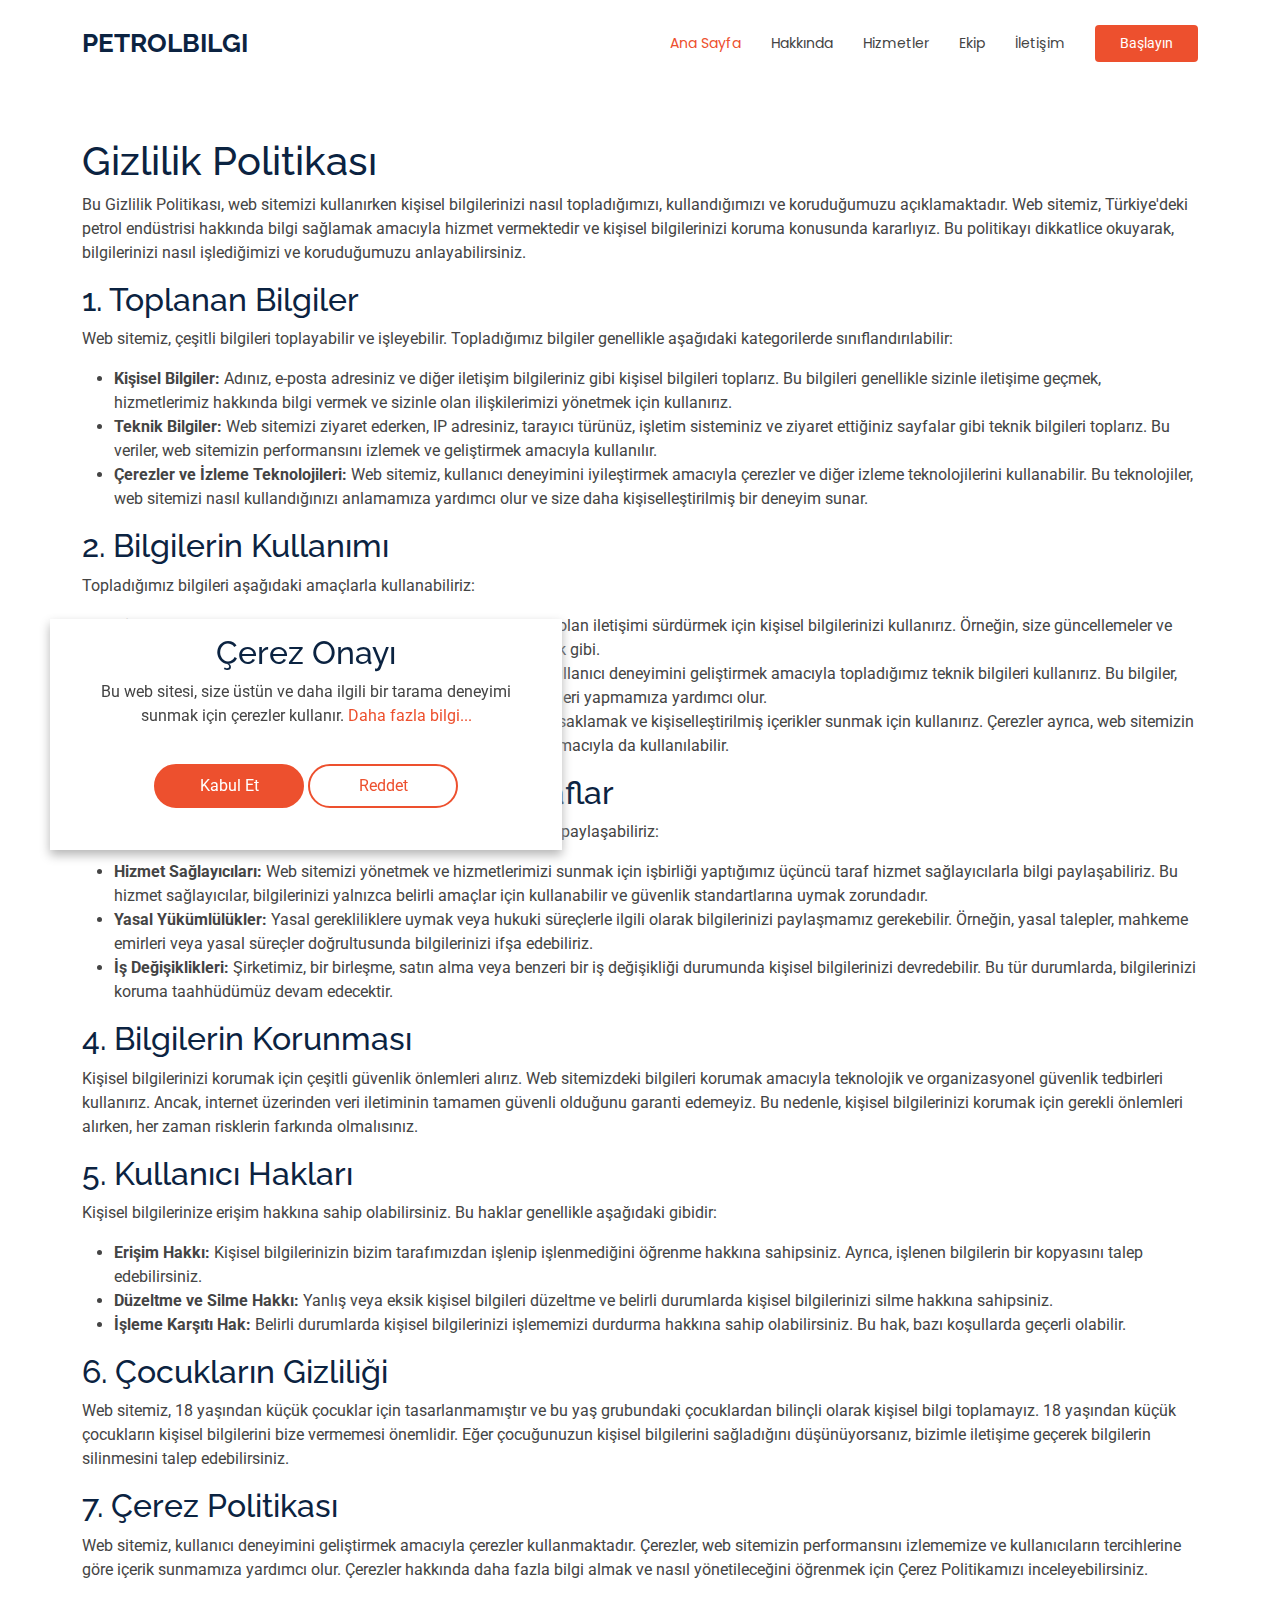
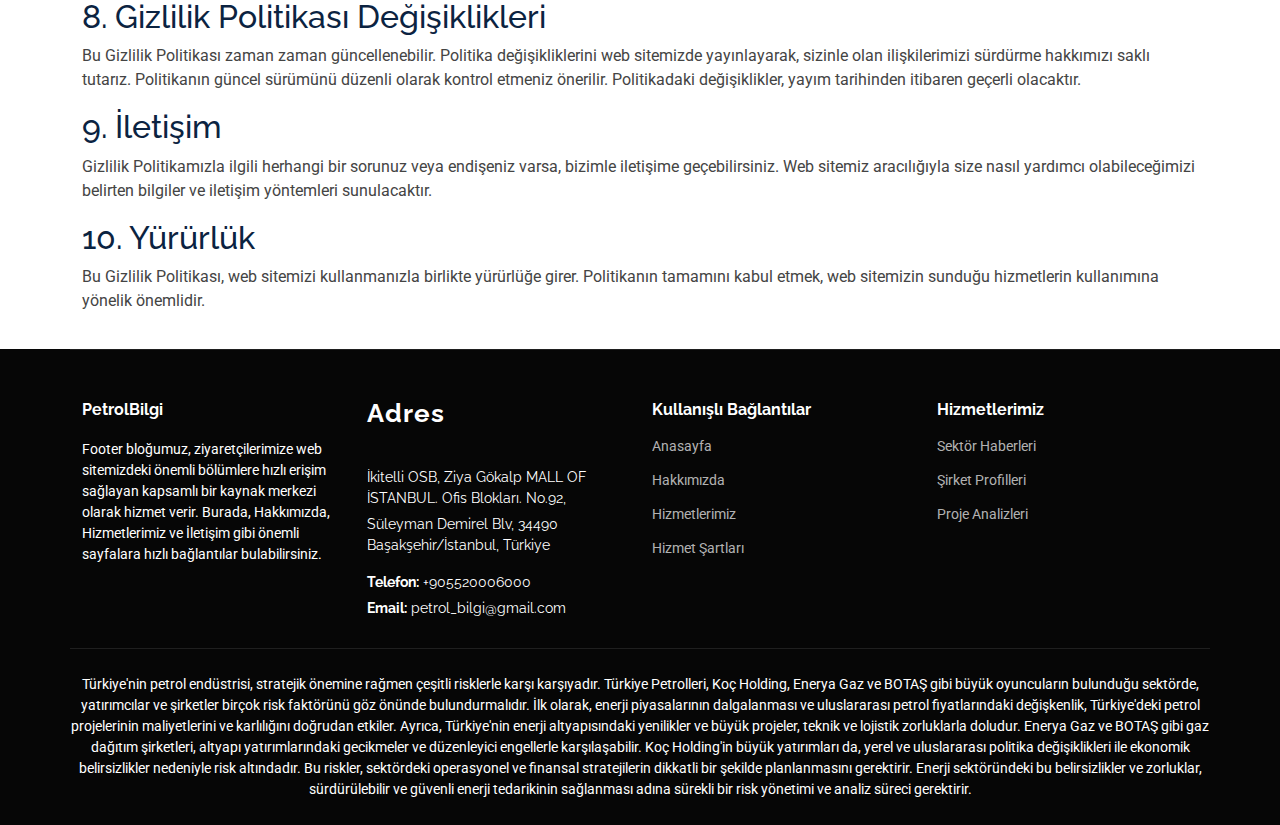
<file: privacy-policy.html>
<!DOCTYPE html>
<html lang="en">
    <head>
        <meta charset="utf-8" />
        <meta content="width=device-width, initial-scale=1.0" name="viewport" />
        <title>PetrolBilgi</title>
        <meta name="description" content="" />
        <meta name="keywords" content="" />

        <!-- Favicons -->
        <link href="assets/img/favicon.png" rel="icon" />
        <link href="assets/img/apple-touch-icon.png" rel="apple-touch-icon" />

        <!-- Fonts -->
        <link href="https://fonts.googleapis.com" rel="preconnect" />
        <link href="https://fonts.gstatic.com" rel="preconnect" crossorigin />
        <link
            href="https://fonts.googleapis.com/css2?family=Roboto:ital,wght@0,100;0,300;0,400;0,500;0,700;0,900;1,100;1,300;1,400;1,500;1,700;1,900&family=Poppins:ital,wght@0,100;0,200;0,300;0,400;0,500;0,600;0,700;0,800;0,900;1,100;1,200;1,300;1,400;1,500;1,600;1,700;1,800;1,900&family=Raleway:ital,wght@0,100;0,200;0,300;0,400;0,500;0,600;0,700;0,800;0,900;1,100;1,200;1,300;1,400;1,500;1,600;1,700;1,800;1,900&display=swap"
            rel="stylesheet"
        />

        <!-- Vendor CSS Files -->
        <link
            href="assets/vendor/bootstrap/css/bootstrap.min.css"
            rel="stylesheet"
        />
        <link
            href="assets/vendor/bootstrap-icons/bootstrap-icons.css"
            rel="stylesheet"
        />
        <link href="assets/vendor/aos/aos.css" rel="stylesheet" />
        <link
            href="assets/vendor/swiper/swiper-bundle.min.css"
            rel="stylesheet"
        />
        <link
            href="assets/vendor/glightbox/css/glightbox.min.css"
            rel="stylesheet"
        />

        <!-- Main CSS File -->
        <link href="assets/css/main.css" rel="stylesheet" />
    </head>

    <body class="index-page">
        <header id="header" class="header d-flex align-items-center sticky-top">
            <div
                class="container-fluid container-xl position-relative d-flex align-items-center"
            >
                <a
                    href="index.html"
                    class="logo d-flex align-items-center me-auto"
                >
                    <!-- Uncomment the line below if you also wish to use an image logo -->
                    <!-- <img src="assets/img/logo.png" alt=""> -->
                    <h1 class="sitename">PetrolBilgi</h1>
                </a>

                <nav id="navmenu" class="navmenu">
                    <ul>
                        <li>
                            <a href="index.html#hero" class="active"
                                >Ana Sayfa</a
                            >
                        </li>
                        <li><a href="index.html#about">Hakkında</a></li>
                        <li><a href="index.html#services">Hizmetler</a></li>
                        <li><a href="index.html#team">Ekip</a></li>
                        <li><a href="index.html#contact">İletişim</a></li>
                    </ul>
                    <i class="mobile-nav-toggle d-xl-none bi bi-list"></i>
                </nav>

                <a class="btn-getstarted" href="index.html#about">Başlayın</a>
            </div>
        </header>

        <main>
            <article
                class="container additional-wrapper"
                style="margin-top: 30px"
            >
                <div class="page__content" style="padding: 20px 0px">
                    <h1>Gizlilik Politikası</h1>
                    <p>
                        Bu Gizlilik Politikası, web sitemizi kullanırken kişisel
                        bilgilerinizi nasıl topladığımızı, kullandığımızı ve
                        koruduğumuzu açıklamaktadır. Web sitemiz, Türkiye'deki
                        petrol endüstrisi hakkında bilgi sağlamak amacıyla
                        hizmet vermektedir ve kişisel bilgilerinizi koruma
                        konusunda kararlıyız. Bu politikayı dikkatlice okuyarak,
                        bilgilerinizi nasıl işlediğimizi ve koruduğumuzu
                        anlayabilirsiniz.
                    </p>

                    <h2>1. Toplanan Bilgiler</h2>
                    <p>
                        Web sitemiz, çeşitli bilgileri toplayabilir ve
                        işleyebilir. Topladığımız bilgiler genellikle aşağıdaki
                        kategorilerde sınıflandırılabilir:
                    </p>
                    <ul>
                        <li>
                            <strong>Kişisel Bilgiler:</strong> Adınız, e-posta
                            adresiniz ve diğer iletişim bilgileriniz gibi
                            kişisel bilgileri toplarız. Bu bilgileri genellikle
                            sizinle iletişime geçmek, hizmetlerimiz hakkında
                            bilgi vermek ve sizinle olan ilişkilerimizi yönetmek
                            için kullanırız.
                        </li>
                        <li>
                            <strong>Teknik Bilgiler:</strong> Web sitemizi
                            ziyaret ederken, IP adresiniz, tarayıcı türünüz,
                            işletim sisteminiz ve ziyaret ettiğiniz sayfalar
                            gibi teknik bilgileri toplarız. Bu veriler, web
                            sitemizin performansını izlemek ve geliştirmek
                            amacıyla kullanılır.
                        </li>
                        <li>
                            <strong>Çerezler ve İzleme Teknolojileri:</strong>
                            Web sitemiz, kullanıcı deneyimini iyileştirmek
                            amacıyla çerezler ve diğer izleme teknolojilerini
                            kullanabilir. Bu teknolojiler, web sitemizi nasıl
                            kullandığınızı anlamamıza yardımcı olur ve size daha
                            kişiselleştirilmiş bir deneyim sunar.
                        </li>
                    </ul>

                    <h2>2. Bilgilerin Kullanımı</h2>
                    <p>
                        Topladığımız bilgileri aşağıdaki amaçlarla
                        kullanabiliriz:
                    </p>
                    <ul>
                        <li>
                            <strong>Hizmet Sağlama:</strong> Web sitemizin
                            işlevlerini sağlamak ve sizinle olan iletişimi
                            sürdürmek için kişisel bilgilerinizi kullanırız.
                            Örneğin, size güncellemeler ve bültenler göndermek,
                            şikayetlerinizi veya taleplerinizi yanıtlamak gibi.
                        </li>
                        <li>
                            <strong>Performans Analizi:</strong> Web sitemizin
                            performansını izlemek ve kullanıcı deneyimini
                            geliştirmek amacıyla topladığımız teknik bilgileri
                            kullanırız. Bu bilgiler, web sitemizin kullanımını
                            analiz etmemize ve gerekli iyileştirmeleri yapmamıza
                            yardımcı olur.
                        </li>
                        <li>
                            <strong>Çerezler ve İzleme Teknolojileri:</strong>
                            Çerezleri, kullanıcı tercihlerini saklamak ve
                            kişiselleştirilmiş içerikler sunmak için kullanırız.
                            Çerezler ayrıca, web sitemizin kullanımını analiz
                            etmek ve size daha iyi bir deneyim sunmak amacıyla
                            da kullanılabilir.
                        </li>
                    </ul>

                    <h2>3. Bilgi Paylaşımı ve Üçüncü Taraflar</h2>
                    <p>
                        Kişisel bilgilerinizi, üçüncü taraflarla yalnızca
                        aşağıdaki durumlarda paylaşabiliriz:
                    </p>
                    <ul>
                        <li>
                            <strong>Hizmet Sağlayıcıları:</strong> Web sitemizi
                            yönetmek ve hizmetlerimizi sunmak için işbirliği
                            yaptığımız üçüncü taraf hizmet sağlayıcılarla bilgi
                            paylaşabiliriz. Bu hizmet sağlayıcılar,
                            bilgilerinizi yalnızca belirli amaçlar için
                            kullanabilir ve güvenlik standartlarına uymak
                            zorundadır.
                        </li>
                        <li>
                            <strong>Yasal Yükümlülükler:</strong> Yasal
                            gerekliliklere uymak veya hukuki süreçlerle ilgili
                            olarak bilgilerinizi paylaşmamız gerekebilir.
                            Örneğin, yasal talepler, mahkeme emirleri veya yasal
                            süreçler doğrultusunda bilgilerinizi ifşa
                            edebiliriz.
                        </li>
                        <li>
                            <strong>İş Değişiklikleri:</strong> Şirketimiz, bir
                            birleşme, satın alma veya benzeri bir iş değişikliği
                            durumunda kişisel bilgilerinizi devredebilir. Bu tür
                            durumlarda, bilgilerinizi koruma taahhüdümüz devam
                            edecektir.
                        </li>
                    </ul>

                    <h2>4. Bilgilerin Korunması</h2>
                    <p>
                        Kişisel bilgilerinizi korumak için çeşitli güvenlik
                        önlemleri alırız. Web sitemizdeki bilgileri korumak
                        amacıyla teknolojik ve organizasyonel güvenlik
                        tedbirleri kullanırız. Ancak, internet üzerinden veri
                        iletiminin tamamen güvenli olduğunu garanti edemeyiz. Bu
                        nedenle, kişisel bilgilerinizi korumak için gerekli
                        önlemleri alırken, her zaman risklerin farkında
                        olmalısınız.
                    </p>

                    <h2>5. Kullanıcı Hakları</h2>
                    <p>
                        Kişisel bilgilerinize erişim hakkına sahip
                        olabilirsiniz. Bu haklar genellikle aşağıdaki gibidir:
                    </p>
                    <ul>
                        <li>
                            <strong>Erişim Hakkı:</strong> Kişisel
                            bilgilerinizin bizim tarafımızdan işlenip
                            işlenmediğini öğrenme hakkına sahipsiniz. Ayrıca,
                            işlenen bilgilerin bir kopyasını talep
                            edebilirsiniz.
                        </li>
                        <li>
                            <strong>Düzeltme ve Silme Hakkı:</strong> Yanlış
                            veya eksik kişisel bilgileri düzeltme ve belirli
                            durumlarda kişisel bilgilerinizi silme hakkına
                            sahipsiniz.
                        </li>
                        <li>
                            <strong>İşleme Karşıtı Hak:</strong> Belirli
                            durumlarda kişisel bilgilerinizi işlememizi durdurma
                            hakkına sahip olabilirsiniz. Bu hak, bazı koşullarda
                            geçerli olabilir.
                        </li>
                    </ul>

                    <h2>6. Çocukların Gizliliği</h2>
                    <p>
                        Web sitemiz, 18 yaşından küçük çocuklar için
                        tasarlanmamıştır ve bu yaş grubundaki çocuklardan
                        bilinçli olarak kişisel bilgi toplamayız. 18 yaşından
                        küçük çocukların kişisel bilgilerini bize vermemesi
                        önemlidir. Eğer çocuğunuzun kişisel bilgilerini
                        sağladığını düşünüyorsanız, bizimle iletişime geçerek
                        bilgilerin silinmesini talep edebilirsiniz.
                    </p>

                    <h2>7. Çerez Politikası</h2>
                    <p>
                        Web sitemiz, kullanıcı deneyimini geliştirmek amacıyla
                        çerezler kullanmaktadır. Çerezler, web sitemizin
                        performansını izlememize ve kullanıcıların tercihlerine
                        göre içerik sunmamıza yardımcı olur. Çerezler hakkında
                        daha fazla bilgi almak ve nasıl yönetileceğini öğrenmek
                        için Çerez Politikamızı inceleyebilirsiniz.
                    </p>

                    <h2>8. Gizlilik Politikası Değişiklikleri</h2>
                    <p>
                        Bu Gizlilik Politikası zaman zaman güncellenebilir.
                        Politika değişikliklerini web sitemizde yayınlayarak,
                        sizinle olan ilişkilerimizi sürdürme hakkımızı saklı
                        tutarız. Politikanın güncel sürümünü düzenli olarak
                        kontrol etmeniz önerilir. Politikadaki değişiklikler,
                        yayım tarihinden itibaren geçerli olacaktır.
                    </p>

                    <h2>9. İletişim</h2>
                    <p>
                        Gizlilik Politikamızla ilgili herhangi bir sorunuz veya
                        endişeniz varsa, bizimle iletişime geçebilirsiniz. Web
                        sitemiz aracılığıyla size nasıl yardımcı olabileceğimizi
                        belirten bilgiler ve iletişim yöntemleri sunulacaktır.
                    </p>

                    <h2>10. Yürürlük</h2>
                    <p>
                        Bu Gizlilik Politikası, web sitemizi kullanmanızla
                        birlikte yürürlüğe girer. Politikanın tamamını kabul
                        etmek, web sitemizin sunduğu hizmetlerin kullanımına
                        yönelik önemlidir.
                    </p>
                </div>
            </article>
        </main>

        <footer id="footer" class="footer dark-background">
            <div class="container footer-top">
                <div class="row gy-4">
                    <div class="col-lg-3 col-md-3 footer-links">
                        <h4>PetrolBilgi</h4>
                        <p>
                            Footer bloğumuz, ziyaretçilerimize web sitemizdeki
                            önemli bölümlere hızlı erişim sağlayan kapsamlı bir
                            kaynak merkezi olarak hizmet verir. Burada,
                            Hakkımızda, Hizmetlerimiz ve İletişim gibi önemli
                            sayfalara hızlı bağlantılar bulabilirsiniz.
                        </p>
                    </div>
                    <div class="col-lg-3 col-md-3 footer-about">
                        <a
                            href="index.html"
                            class="logo d-flex align-items-center"
                        >
                            <span class="sitename">Adres</span>
                        </a>
                        <div class="footer-contact pt-3">
                            <p>
                                İkitelli OSB, Ziya Gökalp MALL OF İSTANBUL. Ofis
                                Blokları. No.92,
                            </p>
                            <p>
                                Süleyman Demirel Blv, 34490 Başakşehir/İstanbul,
                                Türkiye
                            </p>
                            <p class="mt-3">
                                <strong>Telefon:</strong>
                                <span>+905520006000</span>
                            </p>
                            <p>
                                <strong>Email:</strong>
                                <span>petrol_bilgi@gmail.com</span>
                            </p>
                        </div>
                    </div>

                    <div class="col-lg-3 col-md-3 footer-links">
                        <h4>Kullanışlı Bağlantılar</h4>
                        <ul>
                            <li><a href="index.html">Anasayfa</a></li>
                            <li><a href="index.html#about">Hakkımızda</a></li>
                            <li>
                                <a href="index.html#service">Hizmetlerimiz</a>
                            </li>
                            <li>
                                <a href="terms-of-use.html">Hizmet Şartları</a>
                            </li>
                        </ul>
                    </div>

                    <div class="col-lg-3 col-md-3 footer-links">
                        <h4>Hizmetlerimiz</h4>
                        <ul>
                            <li>
                                <a href="index.html#service"
                                    >Sektör Haberleri</a
                                >
                            </li>
                            <li>
                                <a href="index.html#service"
                                    >Şirket Profilleri</a
                                >
                            </li>
                            <li>
                                <a href="index.html#service"
                                    >Proje Analizleri</a
                                >
                            </li>
                        </ul>
                    </div>
                </div>
            </div>

            <div class="container copyright text-center mt-4">
                <p>
                    Türkiye'nin petrol endüstrisi, stratejik önemine rağmen
                    çeşitli risklerle karşı karşıyadır. Türkiye Petrolleri, Koç
                    Holding, Enerya Gaz ve BOTAŞ gibi büyük oyuncuların
                    bulunduğu sektörde, yatırımcılar ve şirketler birçok risk
                    faktörünü göz önünde bulundurmalıdır. İlk olarak, enerji
                    piyasalarının dalgalanması ve uluslararası petrol
                    fiyatlarındaki değişkenlik, Türkiye'deki petrol projelerinin
                    maliyetlerini ve karlılığını doğrudan etkiler. Ayrıca,
                    Türkiye'nin enerji altyapısındaki yenilikler ve büyük
                    projeler, teknik ve lojistik zorluklarla doludur. Enerya Gaz
                    ve BOTAŞ gibi gaz dağıtım şirketleri, altyapı
                    yatırımlarındaki gecikmeler ve düzenleyici engellerle
                    karşılaşabilir. Koç Holding'in büyük yatırımları da, yerel
                    ve uluslararası politika değişiklikleri ile ekonomik
                    belirsizlikler nedeniyle risk altındadır. Bu riskler,
                    sektördeki operasyonel ve finansal stratejilerin dikkatli
                    bir şekilde planlanmasını gerektirir. Enerji sektöründeki bu
                    belirsizlikler ve zorluklar, sürdürülebilir ve güvenli
                    enerji tedarikinin sağlanması adına sürekli bir risk
                    yönetimi ve analiz süreci gerektirir.
                </p>
            </div>
        </footer>

        <!-- Scroll Top -->
        <a
            href="#"
            id="scroll-top"
            class="scroll-top d-flex align-items-center justify-content-center"
            ><i class="bi bi-arrow-up-short"></i
        ></a>

        <!-- Cookie banner -->
        <div class="cookie-wrapper show">
            <div>
                <i class="bx bx-cookie"></i>
                <h2 style="text-align: center">Çerez Onayı</h2>
            </div>

            <div class="data">
                <p>
                    Bu web sitesi, size üstün ve daha ilgili bir tarama deneyimi
                    sunmak için çerezler kullanır.
                    <a href="#">Daha fazla bilgi...</a>
                </p>
            </div>

            <div class="buttons">
                <button class="cookie-button" id="acceptBtn">Kabul Et</button>
                <button class="cookie-button" id="declineBtn">Reddet</button>
            </div>
        </div>
        <!-- End Cookie banner -->

        <!-- Preloader -->
        <div id="preloader">
            <div></div>
            <div></div>
            <div></div>
            <div></div>
        </div>

        <!-- Vendor JS Files -->
        <script src="assets/vendor/bootstrap/js/bootstrap.bundle.min.js"></script>
        <script src="assets/vendor/php-email-form/validate.js"></script>
        <script src="assets/vendor/aos/aos.js"></script>
        <script src="assets/vendor/purecounter/purecounter_vanilla.js"></script>
        <script src="assets/vendor/swiper/swiper-bundle.min.js"></script>
        <script src="assets/vendor/glightbox/js/glightbox.min.js"></script>
        <script src="assets/vendor/imagesloaded/imagesloaded.pkgd.min.js"></script>
        <script src="assets/vendor/isotope-layout/isotope.pkgd.min.js"></script>

        <!-- Main JS File -->
        <script src="assets/js/main.js"></script>

        <script src="assets/js/cookiebanner.js"></script>
    </body>
</html>
</file>
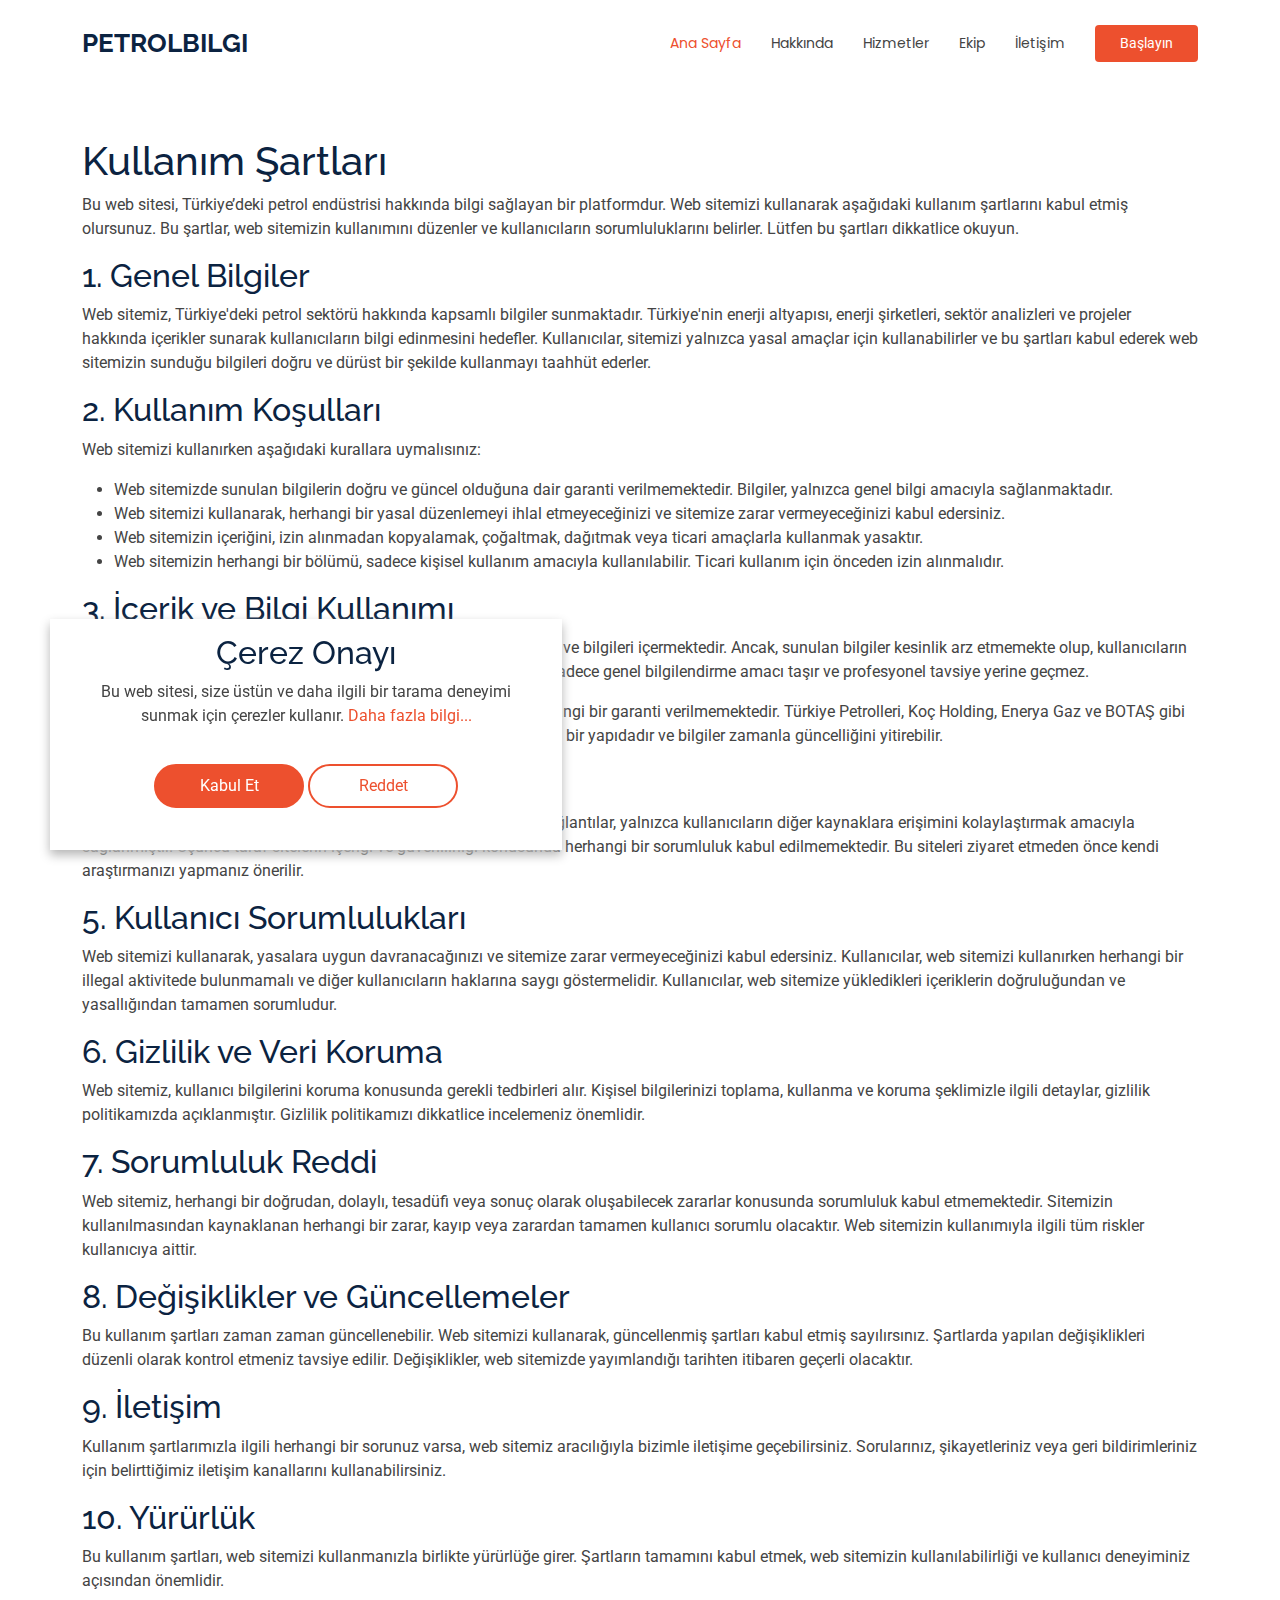
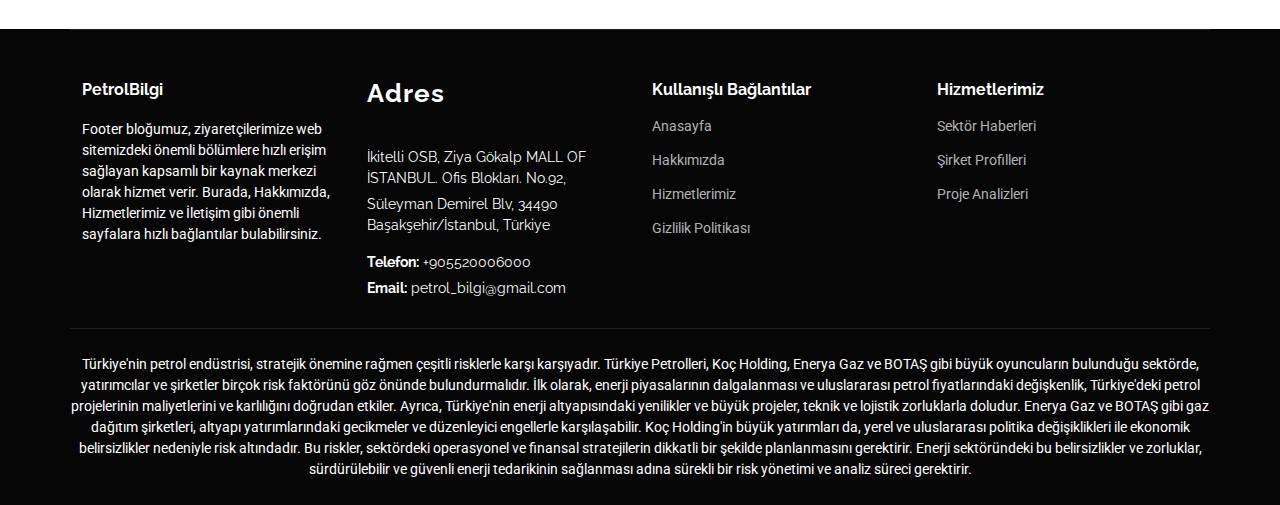
<file: terms-of-use.html>
<!DOCTYPE html>
<html lang="en">
    <head>
        <meta charset="utf-8" />
        <meta content="width=device-width, initial-scale=1.0" name="viewport" />
        <title>PetrolBilgi</title>
        <meta name="description" content="" />
        <meta name="keywords" content="" />

        <!-- Favicons -->
        <link href="assets/img/favicon.png" rel="icon" />
        <link href="assets/img/apple-touch-icon.png" rel="apple-touch-icon" />

        <!-- Fonts -->
        <link href="https://fonts.googleapis.com" rel="preconnect" />
        <link href="https://fonts.gstatic.com" rel="preconnect" crossorigin />
        <link
            href="https://fonts.googleapis.com/css2?family=Roboto:ital,wght@0,100;0,300;0,400;0,500;0,700;0,900;1,100;1,300;1,400;1,500;1,700;1,900&family=Poppins:ital,wght@0,100;0,200;0,300;0,400;0,500;0,600;0,700;0,800;0,900;1,100;1,200;1,300;1,400;1,500;1,600;1,700;1,800;1,900&family=Raleway:ital,wght@0,100;0,200;0,300;0,400;0,500;0,600;0,700;0,800;0,900;1,100;1,200;1,300;1,400;1,500;1,600;1,700;1,800;1,900&display=swap"
            rel="stylesheet"
        />

        <!-- Vendor CSS Files -->
        <link
            href="assets/vendor/bootstrap/css/bootstrap.min.css"
            rel="stylesheet"
        />
        <link
            href="assets/vendor/bootstrap-icons/bootstrap-icons.css"
            rel="stylesheet"
        />
        <link href="assets/vendor/aos/aos.css" rel="stylesheet" />
        <link
            href="assets/vendor/swiper/swiper-bundle.min.css"
            rel="stylesheet"
        />
        <link
            href="assets/vendor/glightbox/css/glightbox.min.css"
            rel="stylesheet"
        />

        <!-- Main CSS File -->
        <link href="assets/css/main.css" rel="stylesheet" />
    </head>

    <body class="index-page">
        <header id="header" class="header d-flex align-items-center sticky-top">
            <div
                class="container-fluid container-xl position-relative d-flex align-items-center"
            >
                <a
                    href="index.html"
                    class="logo d-flex align-items-center me-auto"
                >
                    <!-- Uncomment the line below if you also wish to use an image logo -->
                    <!-- <img src="assets/img/logo.png" alt=""> -->
                    <h1 class="sitename">PetrolBilgi</h1>
                </a>

                <nav id="navmenu" class="navmenu">
                    <ul>
                        <li>
                            <a href="index.html#hero" class="active"
                                >Ana Sayfa</a
                            >
                        </li>
                        <li><a href="index.html#about">Hakkında</a></li>
                        <li><a href="index.html#services">Hizmetler</a></li>
                        <li><a href="index.html#team">Ekip</a></li>
                        <li><a href="index.html#contact">İletişim</a></li>
                    </ul>
                    <i class="mobile-nav-toggle d-xl-none bi bi-list"></i>
                </nav>

                <a class="btn-getstarted" href="index.html#about">Başlayın</a>
            </div>
        </header>

        <main>
            <article
                class="container additional-wrapper"
                style="margin-top: 30px"
            >
                <div class="page__content" style="padding: 20px 0px">
                    <h1>Kullanım Şartları</h1>
                    <p>
                        Bu web sitesi, Türkiye’deki petrol endüstrisi hakkında
                        bilgi sağlayan bir platformdur. Web sitemizi kullanarak
                        aşağıdaki kullanım şartlarını kabul etmiş olursunuz. Bu
                        şartlar, web sitemizin kullanımını düzenler ve
                        kullanıcıların sorumluluklarını belirler. Lütfen bu
                        şartları dikkatlice okuyun.
                    </p>

                    <h2>1. Genel Bilgiler</h2>
                    <p>
                        Web sitemiz, Türkiye'deki petrol sektörü hakkında
                        kapsamlı bilgiler sunmaktadır. Türkiye'nin enerji
                        altyapısı, enerji şirketleri, sektör analizleri ve
                        projeler hakkında içerikler sunarak kullanıcıların bilgi
                        edinmesini hedefler. Kullanıcılar, sitemizi yalnızca
                        yasal amaçlar için kullanabilirler ve bu şartları kabul
                        ederek web sitemizin sunduğu bilgileri doğru ve dürüst
                        bir şekilde kullanmayı taahhüt ederler.
                    </p>

                    <h2>2. Kullanım Koşulları</h2>
                    <p>
                        Web sitemizi kullanırken aşağıdaki kurallara
                        uymalısınız:
                    </p>
                    <ul>
                        <li>
                            Web sitemizde sunulan bilgilerin doğru ve güncel
                            olduğuna dair garanti verilmemektedir. Bilgiler,
                            yalnızca genel bilgi amacıyla sağlanmaktadır.
                        </li>
                        <li>
                            Web sitemizi kullanarak, herhangi bir yasal
                            düzenlemeyi ihlal etmeyeceğinizi ve sitemize zarar
                            vermeyeceğinizi kabul edersiniz.
                        </li>
                        <li>
                            Web sitemizin içeriğini, izin alınmadan kopyalamak,
                            çoğaltmak, dağıtmak veya ticari amaçlarla kullanmak
                            yasaktır.
                        </li>
                        <li>
                            Web sitemizin herhangi bir bölümü, sadece kişisel
                            kullanım amacıyla kullanılabilir. Ticari kullanım
                            için önceden izin alınmalıdır.
                        </li>
                    </ul>

                    <h2>3. İçerik ve Bilgi Kullanımı</h2>
                    <p>
                        Web sitemizde sunulan içerik, petrol sektöründeki güncel
                        gelişmeleri ve bilgileri içermektedir. Ancak, sunulan
                        bilgiler kesinlik arz etmemekte olup, kullanıcıların
                        kendi araştırmalarını yapmaları önerilir. İçeriklerde
                        yer alan bilgiler, sadece genel bilgilendirme amacı
                        taşır ve profesyonel tavsiye yerine geçmez.
                    </p>
                    <p>
                        Web sitemizdeki içeriklerin doğruluğu ve güncelliği
                        konusunda herhangi bir garanti verilmemektedir. Türkiye
                        Petrolleri, Koç Holding, Enerya Gaz ve BOTAŞ gibi büyük
                        enerji oyuncularının sektördeki durumu, sürekli olarak
                        değişen bir yapıdadır ve bilgiler zamanla güncelliğini
                        yitirebilir.
                    </p>

                    <h2>4. Üçüncü Taraf Bağlantıları</h2>
                    <p>
                        Web sitemiz, üçüncü taraf web sitelerine bağlantılar
                        içerebilir. Bu bağlantılar, yalnızca kullanıcıların
                        diğer kaynaklara erişimini kolaylaştırmak amacıyla
                        sağlanmıştır. Üçüncü taraf sitelerin içeriği ve
                        güvenilirliği konusunda herhangi bir sorumluluk kabul
                        edilmemektedir. Bu siteleri ziyaret etmeden önce kendi
                        araştırmanızı yapmanız önerilir.
                    </p>

                    <h2>5. Kullanıcı Sorumlulukları</h2>
                    <p>
                        Web sitemizi kullanarak, yasalara uygun davranacağınızı
                        ve sitemize zarar vermeyeceğinizi kabul edersiniz.
                        Kullanıcılar, web sitemizi kullanırken herhangi bir
                        illegal aktivitede bulunmamalı ve diğer kullanıcıların
                        haklarına saygı göstermelidir. Kullanıcılar, web
                        sitemize yükledikleri içeriklerin doğruluğundan ve
                        yasallığından tamamen sorumludur.
                    </p>

                    <h2>6. Gizlilik ve Veri Koruma</h2>
                    <p>
                        Web sitemiz, kullanıcı bilgilerini koruma konusunda
                        gerekli tedbirleri alır. Kişisel bilgilerinizi toplama,
                        kullanma ve koruma şeklimizle ilgili detaylar, gizlilik
                        politikamızda açıklanmıştır. Gizlilik politikamızı
                        dikkatlice incelemeniz önemlidir.
                    </p>

                    <h2>7. Sorumluluk Reddi</h2>
                    <p>
                        Web sitemiz, herhangi bir doğrudan, dolaylı, tesadüfi
                        veya sonuç olarak oluşabilecek zararlar konusunda
                        sorumluluk kabul etmemektedir. Sitemizin
                        kullanılmasından kaynaklanan herhangi bir zarar, kayıp
                        veya zarardan tamamen kullanıcı sorumlu olacaktır. Web
                        sitemizin kullanımıyla ilgili tüm riskler kullanıcıya
                        aittir.
                    </p>

                    <h2>8. Değişiklikler ve Güncellemeler</h2>
                    <p>
                        Bu kullanım şartları zaman zaman güncellenebilir. Web
                        sitemizi kullanarak, güncellenmiş şartları kabul etmiş
                        sayılırsınız. Şartlarda yapılan değişiklikleri düzenli
                        olarak kontrol etmeniz tavsiye edilir. Değişiklikler,
                        web sitemizde yayımlandığı tarihten itibaren geçerli
                        olacaktır.
                    </p>

                    <h2>9. İletişim</h2>
                    <p>
                        Kullanım şartlarımızla ilgili herhangi bir sorunuz
                        varsa, web sitemiz aracılığıyla bizimle iletişime
                        geçebilirsiniz. Sorularınız, şikayetleriniz veya geri
                        bildirimleriniz için belirttiğimiz iletişim kanallarını
                        kullanabilirsiniz.
                    </p>

                    <h2>10. Yürürlük</h2>
                    <p>
                        Bu kullanım şartları, web sitemizi kullanmanızla
                        birlikte yürürlüğe girer. Şartların tamamını kabul
                        etmek, web sitemizin kullanılabilirliği ve kullanıcı
                        deneyiminiz açısından önemlidir.
                    </p>
                </div>
            </article>
        </main>

        <footer id="footer" class="footer dark-background">
            <div class="container footer-top">
                <div class="row gy-4">
                    <div class="col-lg-3 col-md-3 footer-links">
                        <h4>PetrolBilgi</h4>
                        <p>
                            Footer bloğumuz, ziyaretçilerimize web sitemizdeki
                            önemli bölümlere hızlı erişim sağlayan kapsamlı bir
                            kaynak merkezi olarak hizmet verir. Burada,
                            Hakkımızda, Hizmetlerimiz ve İletişim gibi önemli
                            sayfalara hızlı bağlantılar bulabilirsiniz.
                        </p>
                    </div>
                    <div class="col-lg-3 col-md-3 footer-about">
                        <a
                            href="index.html"
                            class="logo d-flex align-items-center"
                        >
                            <span class="sitename">Adres</span>
                        </a>
                        <div class="footer-contact pt-3">
                            <p>
                                İkitelli OSB, Ziya Gökalp MALL OF İSTANBUL. Ofis
                                Blokları. No.92,
                            </p>
                            <p>
                                Süleyman Demirel Blv, 34490 Başakşehir/İstanbul,
                                Türkiye
                            </p>
                            <p class="mt-3">
                                <strong>Telefon:</strong>
                                <span>+905520006000</span>
                            </p>
                            <p>
                                <strong>Email:</strong>
                                <span>petrol_bilgi@gmail.com</span>
                            </p>
                        </div>
                    </div>

                    <div class="col-lg-3 col-md-3 footer-links">
                        <h4>Kullanışlı Bağlantılar</h4>
                        <ul>
                            <li><a href="index.html">Anasayfa</a></li>
                            <li><a href="index.html#about">Hakkımızda</a></li>
                            <li>
                                <a href="index.html#service">Hizmetlerimiz</a>
                            </li>
                            <li>
                                <a href="privacy-policy.html"
                                    >Gizlilik Politikası</a
                                >
                            </li>
                        </ul>
                    </div>

                    <div class="col-lg-3 col-md-3 footer-links">
                        <h4>Hizmetlerimiz</h4>
                        <ul>
                            <li>
                                <a href="index.html#service"
                                    >Sektör Haberleri</a
                                >
                            </li>
                            <li>
                                <a href="index.html#service"
                                    >Şirket Profilleri</a
                                >
                            </li>
                            <li>
                                <a href="index.html#service"
                                    >Proje Analizleri</a
                                >
                            </li>
                        </ul>
                    </div>
                </div>
            </div>

            <div class="container copyright text-center mt-4">
                <p>
                    Türkiye'nin petrol endüstrisi, stratejik önemine rağmen
                    çeşitli risklerle karşı karşıyadır. Türkiye Petrolleri, Koç
                    Holding, Enerya Gaz ve BOTAŞ gibi büyük oyuncuların
                    bulunduğu sektörde, yatırımcılar ve şirketler birçok risk
                    faktörünü göz önünde bulundurmalıdır. İlk olarak, enerji
                    piyasalarının dalgalanması ve uluslararası petrol
                    fiyatlarındaki değişkenlik, Türkiye'deki petrol projelerinin
                    maliyetlerini ve karlılığını doğrudan etkiler. Ayrıca,
                    Türkiye'nin enerji altyapısındaki yenilikler ve büyük
                    projeler, teknik ve lojistik zorluklarla doludur. Enerya Gaz
                    ve BOTAŞ gibi gaz dağıtım şirketleri, altyapı
                    yatırımlarındaki gecikmeler ve düzenleyici engellerle
                    karşılaşabilir. Koç Holding'in büyük yatırımları da, yerel
                    ve uluslararası politika değişiklikleri ile ekonomik
                    belirsizlikler nedeniyle risk altındadır. Bu riskler,
                    sektördeki operasyonel ve finansal stratejilerin dikkatli
                    bir şekilde planlanmasını gerektirir. Enerji sektöründeki bu
                    belirsizlikler ve zorluklar, sürdürülebilir ve güvenli
                    enerji tedarikinin sağlanması adına sürekli bir risk
                    yönetimi ve analiz süreci gerektirir.
                </p>
            </div>
        </footer>

        <!-- Scroll Top -->
        <a
            href="#"
            id="scroll-top"
            class="scroll-top d-flex align-items-center justify-content-center"
            ><i class="bi bi-arrow-up-short"></i
        ></a>

        <!-- Cookie banner -->
        <div class="cookie-wrapper show">
            <div>
                <i class="bx bx-cookie"></i>
                <h2 style="text-align: center">Çerez Onayı</h2>
            </div>

            <div class="data">
                <p>
                    Bu web sitesi, size üstün ve daha ilgili bir tarama deneyimi
                    sunmak için çerezler kullanır.
                    <a href="#">Daha fazla bilgi...</a>
                </p>
            </div>

            <div class="buttons">
                <button class="cookie-button" id="acceptBtn">Kabul Et</button>
                <button class="cookie-button" id="declineBtn">Reddet</button>
            </div>
        </div>
        <!-- End Cookie banner -->

        <!-- Preloader -->
        <div id="preloader">
            <div></div>
            <div></div>
            <div></div>
            <div></div>
        </div>

        <!-- Vendor JS Files -->
        <script src="assets/vendor/bootstrap/js/bootstrap.bundle.min.js"></script>
        <script src="assets/vendor/php-email-form/validate.js"></script>
        <script src="assets/vendor/aos/aos.js"></script>
        <script src="assets/vendor/purecounter/purecounter_vanilla.js"></script>
        <script src="assets/vendor/swiper/swiper-bundle.min.js"></script>
        <script src="assets/vendor/glightbox/js/glightbox.min.js"></script>
        <script src="assets/vendor/imagesloaded/imagesloaded.pkgd.min.js"></script>
        <script src="assets/vendor/isotope-layout/isotope.pkgd.min.js"></script>

        <!-- Main JS File -->
        <script src="assets/js/main.js"></script>
        <script src="assets/js/cookiebanner.js"></script>
    </body>
</html>
</file>
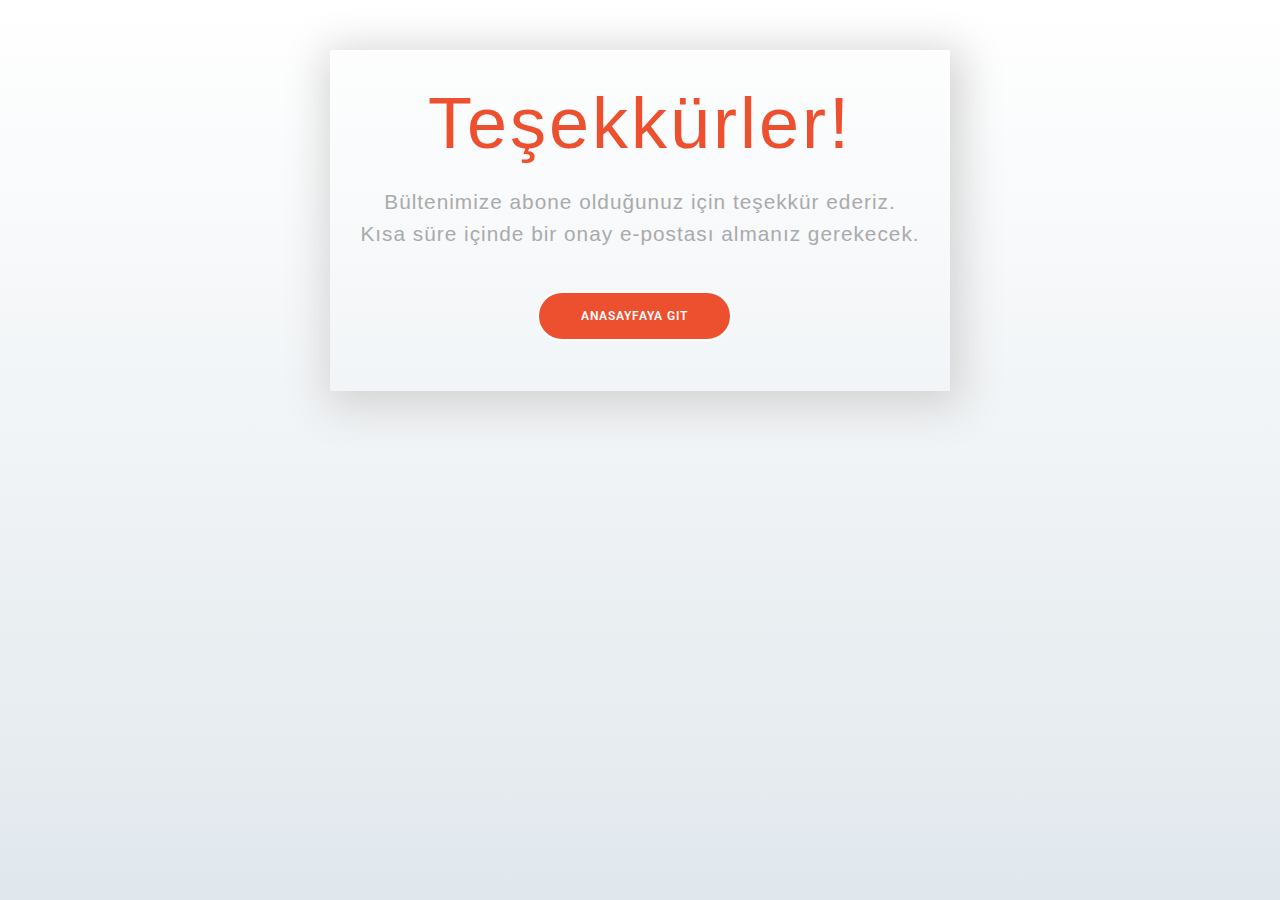
<file: thanks.html>
<!DOCTYPE html>
<html lang="en">
    <head>
        <meta charset="utf-8" />
        <meta content="width=device-width, initial-scale=1.0" name="viewport" />
        <title>PetrolBilgi</title>
        <meta name="description" content="" />
        <meta name="keywords" content="" />

        <!-- Favicons -->
        <link href="assets/img/favicon.png" rel="icon" />
        <link href="assets/img/apple-touch-icon.png" rel="apple-touch-icon" />

        <!-- Fonts -->
        <link href="https://fonts.googleapis.com" rel="preconnect" />
        <link href="https://fonts.gstatic.com" rel="preconnect" crossorigin />
        <link
            href="https://fonts.googleapis.com/css2?family=Roboto:ital,wght@0,100;0,300;0,400;0,500;0,700;0,900;1,100;1,300;1,400;1,500;1,700;1,900&family=Poppins:ital,wght@0,100;0,200;0,300;0,400;0,500;0,600;0,700;0,800;0,900;1,100;1,200;1,300;1,400;1,500;1,600;1,700;1,800;1,900&family=Raleway:ital,wght@0,100;0,200;0,300;0,400;0,500;0,600;0,700;0,800;0,900;1,100;1,200;1,300;1,400;1,500;1,600;1,700;1,800;1,900&display=swap"
            rel="stylesheet"
        />

        <!-- Vendor CSS Files -->
        <link
            href="assets/vendor/bootstrap/css/bootstrap.min.css"
            rel="stylesheet"
        />
        <link
            href="assets/vendor/bootstrap-icons/bootstrap-icons.css"
            rel="stylesheet"
        />
        <link href="assets/vendor/aos/aos.css" rel="stylesheet" />
        <link
            href="assets/vendor/swiper/swiper-bundle.min.css"
            rel="stylesheet"
        />
        <link
            href="assets/vendor/glightbox/css/glightbox.min.css"
            rel="stylesheet"
        />

        <!-- Main CSS File -->
        <link href="assets/css/main.css" rel="stylesheet" />
        <link href="assets/css/thanks.css" rel="stylesheet" />
    </head>
    <body>
        <div class="content">
            <div class="wrapper-1">
                <div class="wrapper-2">
                    <h1>Teşekkürler!</h1>
                    <p>Bültenimize abone olduğunuz için teşekkür ederiz.</p>
                    <p>
                        Kısa süre içinde bir onay e-postası almanız gerekecek.
                    </p>
                    <a href="index.html">
                        <button class="go-home">Anasayfaya Git</button>
                    </a>
                </div>
            </div>
        </div>
    </body>
</html>
</file>
<file: assets/css/main.css>
/* Fonts */
:root {
    --default-font: 'Roboto', system-ui, -apple-system, 'Segoe UI', Roboto,
        'Helvetica Neue', Arial, 'Noto Sans', 'Liberation Sans', sans-serif,
        'Apple Color Emoji', 'Segoe UI Emoji', 'Segoe UI Symbol',
        'Noto Color Emoji';
    --heading-font: 'Raleway', sans-serif;
    --nav-font: 'Poppins', sans-serif;
}

/* Global Colors - The following color variables are used throughout the website. Updating them here will change the color scheme of the entire website */
:root {
    --background-color: #ffffff; /* Background color for the entire website, including individual sections */
    --default-color: #444444; /* Default color used for the majority of the text content across the entire website */
    --heading-color: #0b2341; /* Color for headings, subheadings and title throughout the website */
    --accent-color: #ed502e; /* Accent color that represents your brand on the website. It's used for buttons, links, and other elements that need to stand out */
    --surface-color: #ffffff; /* The surface color is used as a background of boxed elements within sections, such as cards, icon boxes, or other elements that require a visual separation from the global background. */
    --contrast-color: #ffffff; /* Contrast color for text, ensuring readability against backgrounds of accent, heading, or default colors. */
}

/* Nav Menu Colors - The following color variables are used specifically for the navigation menu. They are separate from the global colors to allow for more customization options */
:root {
    --nav-color: #444444; /* The default color of the main navmenu links */
    --nav-hover-color: #ed502e; /* Applied to main navmenu links when they are hovered over or active */
    --nav-mobile-background-color: #ffffff; /* Used as the background color for mobile navigation menu */
    --nav-dropdown-background-color: #ffffff; /* Used as the background color for dropdown items that appear when hovering over primary navigation items */
    --nav-dropdown-color: #444444; /* Used for navigation links of the dropdown items in the navigation menu. */
    --nav-dropdown-hover-color: #ed502e; /* Similar to --nav-hover-color, this color is applied to dropdown navigation links when they are hovered over. */
}

/* Color Presets - These classes override global colors when applied to any section or element, providing reuse of the sam color scheme. */

.light-background {
    --background-color: #f7f9fd;
    --surface-color: #ffffff;
}

.dark-background {
    --background-color: #060606;
    --default-color: #ffffff;
    --heading-color: #ffffff;
    --surface-color: #252525;
    --contrast-color: #ffffff;
}

/* Smooth scroll */
:root {
    scroll-behavior: smooth;
}

/*--------------------------------------------------------------
# General Styling & Shared Classes
--------------------------------------------------------------*/
body {
    color: var(--default-color);
    background-color: var(--background-color);
    font-family: var(--default-font);
}

a {
    color: var(--accent-color);
    text-decoration: none;
    transition: 0.3s;
}

a:hover {
    color: color-mix(in srgb, var(--accent-color), transparent 25%);
    text-decoration: none;
}

h1,
h2,
h3,
h4,
h5,
h6 {
    color: var(--heading-color);
    font-family: var(--heading-font);
}

/* PHP Email Form Messages
------------------------------*/
.php-email-form .error-message {
    display: none;
    background: #df1529;
    color: #ffffff;
    text-align: left;
    padding: 15px;
    margin-bottom: 24px;
    font-weight: 600;
}

.php-email-form .sent-message {
    display: none;
    color: #ffffff;
    background: #059652;
    text-align: center;
    padding: 15px;
    margin-bottom: 24px;
    font-weight: 600;
}

.php-email-form .loading {
    display: none;
    background: var(--surface-color);
    text-align: center;
    padding: 15px;
    margin-bottom: 24px;
}

.php-email-form .loading:before {
    content: '';
    display: inline-block;
    border-radius: 50%;
    width: 24px;
    height: 24px;
    margin: 0 10px -6px 0;
    border: 3px solid var(--accent-color);
    border-top-color: var(--surface-color);
    animation: php-email-form-loading 1s linear infinite;
}

@keyframes php-email-form-loading {
    0% {
        transform: rotate(0deg);
    }

    100% {
        transform: rotate(360deg);
    }
}

/*--------------------------------------------------------------
# Global Header
--------------------------------------------------------------*/
.header {
    color: var(--default-color);
    background-color: var(--background-color);
    padding: 15px 0;
    transition: all 0.5s;
    z-index: 997;
}

.header .logo {
    line-height: 1;
}

.header .logo img {
    max-height: 36px;
    margin-right: 8px;
}

.header .logo h1 {
    font-size: 26px;
    text-transform: uppercase;
    margin: 0;
    font-weight: 700;
    color: var(--heading-color);
}

.header .btn-getstarted,
.header .btn-getstarted:focus {
    color: var(--contrast-color);
    background: var(--accent-color);
    font-size: 14px;
    padding: 8px 25px;
    margin: 0 0 0 30px;
    border-radius: 4px;
    transition: 0.3s;
}

.header .btn-getstarted:hover,
.header .btn-getstarted:focus:hover {
    color: var(--contrast-color);
    background: color-mix(in srgb, var(--accent-color), transparent 15%);
}

@media (max-width: 1200px) {
    .header .logo {
        order: 1;
    }

    .header .btn-getstarted {
        order: 2;
        margin: 0 15px 0 0;
        padding: 6px 15px;
    }

    .header .navmenu {
        order: 3;
    }
}

.scrolled .header {
    box-shadow: 0px 0 18px rgba(0, 0, 0, 0.1);
}

/*--------------------------------------------------------------
# Navigation Menu
--------------------------------------------------------------*/
/* Navmenu - Desktop */
@media (min-width: 1200px) {
    .navmenu {
        padding: 0;
    }

    .navmenu ul {
        margin: 0;
        padding: 0;
        display: flex;
        list-style: none;
        align-items: center;
    }

    .navmenu li {
        position: relative;
    }

    .navmenu a,
    .navmenu a:focus {
        color: var(--nav-color);
        padding: 18px 15px;
        font-size: 14px;
        font-family: var(--nav-font);
        font-weight: 400;
        display: flex;
        align-items: center;
        justify-content: space-between;
        white-space: nowrap;
        transition: 0.3s;
    }

    .navmenu a i,
    .navmenu a:focus i {
        font-size: 12px;
        line-height: 0;
        margin-left: 5px;
        transition: 0.3s;
    }

    .navmenu li:last-child a {
        padding-right: 0;
    }

    .navmenu li:hover > a,
    .navmenu .active,
    .navmenu .active:focus {
        color: var(--nav-hover-color);
    }

    .navmenu .dropdown ul {
        margin: 0;
        padding: 10px 0;
        background: var(--nav-dropdown-background-color);
        display: block;
        position: absolute;
        visibility: hidden;
        left: 14px;
        top: 130%;
        opacity: 0;
        transition: 0.3s;
        border-radius: 4px;
        z-index: 99;
        box-shadow: 0px 0px 30px rgba(0, 0, 0, 0.1);
    }

    .navmenu .dropdown ul li {
        min-width: 200px;
    }

    .navmenu .dropdown ul a {
        padding: 10px 20px;
        font-size: 15px;
        text-transform: none;
        color: var(--nav-dropdown-color);
    }

    .navmenu .dropdown ul a i {
        font-size: 12px;
    }

    .navmenu .dropdown ul a:hover,
    .navmenu .dropdown ul .active:hover,
    .navmenu .dropdown ul li:hover > a {
        color: var(--nav-dropdown-hover-color);
    }

    .navmenu .dropdown:hover > ul {
        opacity: 1;
        top: 100%;
        visibility: visible;
    }

    .navmenu .dropdown .dropdown ul {
        top: 0;
        left: -90%;
        visibility: hidden;
    }

    .navmenu .dropdown .dropdown:hover > ul {
        opacity: 1;
        top: 0;
        left: -100%;
        visibility: visible;
    }
}

/* Navmenu - Mobile */
@media (max-width: 1199px) {
    .mobile-nav-toggle {
        color: var(--nav-color);
        font-size: 28px;
        line-height: 0;
        margin-right: 10px;
        cursor: pointer;
        transition: color 0.3s;
    }

    .navmenu {
        padding: 0;
        z-index: 9997;
    }

    .navmenu ul {
        display: none;
        list-style: none;
        position: absolute;
        inset: 60px 20px 20px 20px;
        padding: 10px 0;
        margin: 0;
        border-radius: 6px;
        background-color: var(--nav-mobile-background-color);
        overflow-y: auto;
        transition: 0.3s;
        z-index: 9998;
        box-shadow: 0px 0px 30px rgba(0, 0, 0, 0.1);
    }

    .navmenu a,
    .navmenu a:focus {
        color: var(--nav-dropdown-color);
        padding: 10px 20px;
        font-family: var(--nav-font);
        font-size: 17px;
        font-weight: 500;
        display: flex;
        align-items: center;
        justify-content: space-between;
        white-space: nowrap;
        transition: 0.3s;
    }

    .navmenu a i,
    .navmenu a:focus i {
        font-size: 12px;
        line-height: 0;
        margin-left: 5px;
        width: 30px;
        height: 30px;
        display: flex;
        align-items: center;
        justify-content: center;
        border-radius: 50%;
        transition: 0.3s;
        background-color: color-mix(
            in srgb,
            var(--accent-color),
            transparent 90%
        );
    }

    .navmenu a i:hover,
    .navmenu a:focus i:hover {
        background-color: var(--accent-color);
        color: var(--contrast-color);
    }

    .navmenu a:hover,
    .navmenu .active,
    .navmenu .active:focus {
        color: var(--nav-dropdown-hover-color);
    }

    .navmenu .active i,
    .navmenu .active:focus i {
        background-color: var(--accent-color);
        color: var(--contrast-color);
        transform: rotate(180deg);
    }

    .navmenu .dropdown ul {
        position: static;
        display: none;
        z-index: 99;
        padding: 10px 0;
        margin: 10px 20px;
        background-color: var(--nav-dropdown-background-color);
        border: 1px solid
            color-mix(in srgb, var(--default-color), transparent 90%);
        box-shadow: none;
        transition: all 0.5s ease-in-out;
    }

    .navmenu .dropdown ul ul {
        background-color: rgba(33, 37, 41, 0.1);
    }

    .navmenu .dropdown > .dropdown-active {
        display: block;
        background-color: rgba(33, 37, 41, 0.03);
    }

    .mobile-nav-active {
        overflow: hidden;
    }

    .mobile-nav-active .mobile-nav-toggle {
        color: #fff;
        position: absolute;
        font-size: 32px;
        top: 15px;
        right: 15px;
        margin-right: 0;
        z-index: 9999;
    }

    .mobile-nav-active .navmenu {
        position: fixed;
        overflow: hidden;
        inset: 0;
        background: rgba(33, 37, 41, 0.8);
        transition: 0.3s;
    }

    .mobile-nav-active .navmenu > ul {
        display: block;
    }
}

/*--------------------------------------------------------------
# Global Footer
--------------------------------------------------------------*/
.footer {
    color: var(--default-color);
    background-color: var(--background-color);
    font-size: 14px;
    position: relative;
}

.footer .footer-top {
    padding-top: 50px;
    border-top: 1px solid
        color-mix(in srgb, var(--default-color), transparent 90%);
}

.footer .footer-about .logo {
    line-height: 1;
    margin-bottom: 25px;
}

.footer .footer-about .logo img {
    max-height: 40px;
    margin-right: 6px;
}

.footer .footer-about .logo span {
    font-size: 26px;
    font-weight: 700;
    letter-spacing: 1px;
    font-family: var(--heading-font);
    color: var(--heading-color);
}

.footer .footer-about p {
    font-size: 14px;
    font-family: var(--heading-font);
}

.footer .social-links a {
    display: flex;
    align-items: center;
    justify-content: center;
    width: 40px;
    height: 40px;
    border-radius: 50%;
    border: 1px solid color-mix(in srgb, var(--default-color), transparent 50%);
    font-size: 16px;
    color: color-mix(in srgb, var(--default-color), transparent 30%);
    margin-right: 10px;
    transition: 0.3s;
}

.footer .social-links a:hover {
    color: var(--accent-color);
    border-color: var(--accent-color);
}

.footer h4 {
    font-size: 16px;
    font-weight: bold;
    position: relative;
    padding-bottom: 12px;
}

.footer .footer-links {
    margin-bottom: 30px;
}

.footer .footer-links ul {
    list-style: none;
    padding: 0;
    margin: 0;
}

.footer .footer-links ul i {
    padding-right: 2px;
    font-size: 12px;
    line-height: 0;
}

.footer .footer-links ul li {
    padding: 10px 0;
    display: flex;
    align-items: center;
}

.footer .footer-links ul li:first-child {
    padding-top: 0;
}

.footer .footer-links ul a {
    color: color-mix(in srgb, var(--default-color), transparent 30%);
    display: inline-block;
    line-height: 1;
}

.footer .footer-links ul a:hover {
    color: var(--accent-color);
}

.footer .footer-contact p {
    margin-bottom: 5px;
}

.footer .footer-newsletter .newsletter-form {
    margin-top: 30px;
    margin-bottom: 15px;
    padding: 6px 8px;
    position: relative;
    border-radius: 4px;
    border: 1px solid color-mix(in srgb, var(--default-color), transparent 80%);
    display: flex;
    background-color: var(--background-color);
    transition: 0.3s;
}

.footer .footer-newsletter .newsletter-form:focus-within {
    border-color: var(--accent-color);
}

.footer .footer-newsletter .newsletter-form input[type='email'] {
    border: 0;
    padding: 4px;
    width: 100%;
    background-color: var(--background-color);
    color: var(--default-color);
}

.footer .footer-newsletter .newsletter-form input[type='email']:focus-visible {
    outline: none;
}

.footer .footer-newsletter .newsletter-form input[type='submit'] {
    border: 0;
    font-size: 16px;
    padding: 0 20px;
    margin: -7px -8px -7px 0;
    background: var(--accent-color);
    color: var(--contrast-color);
    transition: 0.3s;
    border-radius: 0 4px 4px 0;
}

.footer .footer-newsletter .newsletter-form input[type='submit']:hover {
    background: color-mix(in srgb, var(--accent-color), transparent 20%);
}

.footer .copyright {
    padding: 25px 0;
    border-top: 1px solid
        color-mix(in srgb, var(--default-color), transparent 90%);
}

.footer .copyright p {
    margin-bottom: 0;
}

.footer .credits {
    margin-top: 6px;
    font-size: 13px;
}

/*--------------------------------------------------------------
# Preloader
--------------------------------------------------------------*/
#preloader {
    position: fixed;
    inset: 0;
    z-index: 9999;
    overflow: hidden;
    background-color: var(--background-color);
    transition: all 0.6s ease-out;
    width: 100%;
    height: 100vh;
    display: flex;
    align-items: center;
    justify-content: center;
}

#preloader div {
    width: 4px;
    height: 40px;
    background-color: var(--accent-color);
    margin: 0 4px;
}

#preloader div:nth-child(1) {
    animation: animate-preloader 1s ease-in-out -0.45s infinite;
}

#preloader div:nth-child(2) {
    animation: animate-preloader 1s ease-in-out -0.3s infinite;
}

#preloader div:nth-child(3) {
    animation: animate-preloader 1s ease-in-out -0.15s infinite;
}

#preloader div:nth-child(4) {
    animation: animate-preloader 1s infinite;
}

@keyframes animate-preloader {
    0%,
    100% {
        transform: scaleY(0.3);
    }

    50% {
        transform: scaleY(1);
    }
}

/*--------------------------------------------------------------
# Scroll Top Button
--------------------------------------------------------------*/
.scroll-top {
    position: fixed;
    visibility: hidden;
    opacity: 0;
    right: 15px;
    bottom: 15px;
    z-index: 99999;
    background-color: var(--accent-color);
    width: 40px;
    height: 40px;
    border-radius: 4px;
    transition: all 0.4s;
}

.scroll-top i {
    font-size: 24px;
    color: var(--contrast-color);
    line-height: 0;
}

.scroll-top:hover {
    background-color: color-mix(in srgb, var(--accent-color), transparent 20%);
    color: var(--contrast-color);
}

.scroll-top.active {
    visibility: visible;
    opacity: 1;
}

/*--------------------------------------------------------------
# Disable aos animation delay on mobile devices
--------------------------------------------------------------*/
@media screen and (max-width: 768px) {
    [data-aos-delay] {
        transition-delay: 0 !important;
    }
}

/*--------------------------------------------------------------
# Global Page Titles & Breadcrumbs
--------------------------------------------------------------*/
.page-title {
    color: var(--default-color);
    background-color: var(--background-color);
    position: relative;
}

.page-title .heading {
    padding: 80px 0;
    border-top: 1px solid
        color-mix(in srgb, var(--default-color), transparent 90%);
}

.page-title .heading h1 {
    font-size: 38px;
    font-weight: 700;
}

.page-title nav {
    background-color: color-mix(in srgb, var(--default-color), transparent 95%);
    padding: 20px 0;
}

.page-title nav ol {
    display: flex;
    flex-wrap: wrap;
    list-style: none;
    margin: 0;
    font-size: 16px;
    font-weight: 600;
}

.page-title nav ol li + li {
    padding-left: 10px;
}

.page-title nav ol li + li::before {
    content: '/';
    display: inline-block;
    padding-right: 10px;
    color: color-mix(in srgb, var(--default-color), transparent 70%);
}

/*--------------------------------------------------------------
# Global Sections
--------------------------------------------------------------*/
section,
.section {
    color: var(--default-color);
    background-color: var(--background-color);
    padding: 60px 0;
    scroll-margin-top: 87px;
    overflow: clip;
}

@media (max-width: 1199px) {
    section,
    .section {
        scroll-margin-top: 63px;
    }
}

/*--------------------------------------------------------------
# Global Section Titles
--------------------------------------------------------------*/
.section-title {
    padding-bottom: 60px;
    position: relative;
}

.section-title h2 {
    font-size: 14px;
    font-weight: 500;
    padding: 0;
    line-height: 1px;
    margin: 0;
    letter-spacing: 1.5px;
    text-transform: uppercase;
    color: color-mix(in srgb, var(--default-color), transparent 50%);
    position: relative;
}

.section-title h2::after {
    content: '';
    width: 120px;
    height: 1px;
    display: inline-block;
    background: var(--accent-color);
    margin: 4px 10px;
}

.section-title div {
    color: var(--heading-color);
    margin: 0;
    margin: 0;
    font-size: 28px;
    font-weight: 700;
    text-transform: uppercase;
    font-family: var(--heading-font);
}

/*--------------------------------------------------------------
# Hero Section
--------------------------------------------------------------*/
.hero {
    padding: 0;
}

.hero .carousel {
    width: 100%;
    min-height: 60vh;
    padding: 0;
    margin: 0;
    background-color: var(--background-color);
    position: relative;
}

.hero img {
    position: absolute;
    inset: 0;
    display: block;
    width: 100%;
    height: 100%;
    object-fit: cover;
    z-index: 1;
}

.hero .carousel-item {
    position: absolute;
    inset: 0;
    background-size: cover;
    background-position: center;
    background-repeat: no-repeat;
    overflow: hidden;
}

.hero .carousel-item:before {
    content: '';
    background: color-mix(in srgb, var(--background-color), transparent 30%);
    position: absolute;
    inset: 0;
    z-index: 2;
}

.hero .carousel-item::before {
    content: '';
    background-color: color-mix(
        in srgb,
        var(--background-color),
        transparent 30%
    );
    position: absolute;
    inset: 0;
}

.hero .carousel-container {
    position: absolute;
    inset: 90px 64px 64px 64px;
    display: flex;
    justify-content: center;
    align-items: center;
    flex-direction: column;
    z-index: 3;
}

.hero h2 {
    margin-bottom: 30px;
    font-size: 48px;
    font-weight: 700;
    animation: fadeInDown 1s both;
}

@media (max-width: 768px) {
    .hero h2 {
        font-size: 30px;
    }
}

.hero p {
    animation: fadeInDown 1s both 0.2s;
}

@media (min-width: 1024px) {
    .hero h2,
    .hero p {
        max-width: 60%;
    }
}

.hero .btn-get-started {
    color: var(--contrast-color);
    background: var(--accent-color);
    font-family: var(--heading-font);
    font-weight: 500;
    font-size: 15px;
    letter-spacing: 1px;
    display: inline-block;
    padding: 8px 32px;
    border-radius: 4px;
    transition: 0.5s;
    margin: 10px;
    animation: fadeInUp 1s both 0.4s;
}

.hero .btn-get-started:hover {
    background: color-mix(in srgb, var(--accent-color), transparent 20%);
}

.hero .carousel-control-prev,
.hero .carousel-control-next {
    width: 10%;
    transition: 0.3s;
    opacity: 0.5;
}

.hero .carousel-control-prev:focus,
.hero .carousel-control-next:focus {
    opacity: 0.5;
}

.hero .carousel-control-prev:hover,
.hero .carousel-control-next:hover {
    opacity: 0.9;
}

@media (min-width: 1024px) {
    .hero .carousel-control-prev,
    .hero .carousel-control-next {
        width: 5%;
    }
}

.hero .carousel-control-next-icon,
.hero .carousel-control-prev-icon {
    background: none;
    font-size: 32px;
    line-height: 1;
}

.hero .carousel-indicators {
    list-style: none;
}

.hero .carousel-indicators li {
    cursor: pointer;
}

@keyframes fadeInUp {
    from {
        opacity: 0;
        transform: translate3d(0, 100%, 0);
    }

    to {
        opacity: 1;
        transform: translate3d(0, 0, 0);
    }
}

@keyframes fadeInDown {
    from {
        opacity: 0;
        transform: translate3d(0, -100%, 0);
    }

    to {
        opacity: 1;
        transform: translate3d(0, 0, 0);
    }
}

/*--------------------------------------------------------------
# About Section
--------------------------------------------------------------*/
.about ul {
    list-style: none;
    padding: 0;
}

.about ul li {
    padding-bottom: 5px;
    display: flex;
    align-items: center;
}

.about ul i {
    font-size: 20px;
    padding-right: 4px;
    color: var(--accent-color);
}

.about .read-more {
    background: var(--accent-color);
    color: var(--contrast-color);
    font-family: var(--heading-font);
    font-weight: 500;
    font-size: 16px;
    letter-spacing: 1px;
    padding: 10px 28px;
    border-radius: 5px;
    transition: 0.3s;
    display: inline-flex;
    align-items: center;
    justify-content: center;
}

.about .read-more i {
    font-size: 18px;
    margin-left: 5px;
    line-height: 0;
    transition: 0.3s;
}

.about .read-more:hover {
    background: color-mix(in srgb, var(--accent-color), transparent 20%);
}

.about .read-more:hover i {
    transform: translate(5px, 0);
}

/*--------------------------------------------------------------
# Stats Section
--------------------------------------------------------------*/
.stats i {
    background-color: var(--surface-color);
    color: var(--accent-color);
    box-shadow: 0px 2px 25px rgba(0, 0, 0, 0.1);
    width: 54px;
    height: 54px;
    font-size: 24px;
    border-radius: 50px;
    border: 2px solid var(--background-color);
    display: inline-flex;
    align-items: center;
    justify-content: center;
    position: relative;
    z-index: 1;
}

.stats .stats-item {
    background-color: var(--surface-color);
    margin-top: -27px;
    padding: 30px 30px 25px 30px;
    width: 100%;
    position: relative;
    text-align: center;
    box-shadow: 0px 2px 35px rgba(0, 0, 0, 0.1);
    border-radius: 4px;
    z-index: 0;
}

.stats .stats-item span {
    font-size: 36px;
    display: block;
    font-weight: 700;
    color: color-mix(in srgb, var(--default-color), transparent 20%);
}

.stats .stats-item p {
    padding: 0;
    margin: 0;
    font-family: var(--heading-font);
    font-size: 16px;
}

/*--------------------------------------------------------------
# Features Section
--------------------------------------------------------------*/
.features h3 {
    font-size: 20px;
    font-weight: 700;
}

.features p {
    font-size: 15px;
    color: color-mix(in srgb, var(--default-color), transparent 20%);
}

.features ul li {
    display: flex;
    align-items: center;
    font-size: 14px;
    padding-top: 10px;
    color: color-mix(in srgb, var(--default-color), transparent 30%);
}

.features ul li i {
    font-size: 16px;
    color: var(--accent-color);
    margin-right: 6px;
}

/*--------------------------------------------------------------
# Services Section
--------------------------------------------------------------*/
.services .service-item {
    background-color: var(--surface-color);
    text-align: center;
    border: 1px solid color-mix(in srgb, var(--default-color), transparent 85%);
    padding: 80px 20px;
    transition: all ease-in-out 0.3s;
    height: 100%;
}

.services .service-item .icon {
    margin: 0 auto;
    width: 64px;
    height: 64px;
    background: var(--accent-color);
    border-radius: 4px;
    display: flex;
    align-items: center;
    justify-content: center;
    margin-bottom: 20px;
    transition: 0.3s;
    transform-style: preserve-3d;
}

.services .service-item .icon i {
    color: var(--contrast-color);
    font-size: 28px;
    transition: ease-in-out 0.3s;
}

.services .service-item .icon::before {
    position: absolute;
    content: '';
    left: -8px;
    top: -8px;
    height: 100%;
    width: 100%;
    background: color-mix(in srgb, var(--accent-color), transparent 80%);
    border-radius: 5px;
    transition: all 0.3s ease-out 0s;
    transform: translateZ(-1px);
}

.services .service-item h3 {
    font-weight: 700;
    margin: 10px 0 15px 0;
    font-size: 22px;
}

.services .service-item p {
    line-height: 24px;
    font-size: 14px;
    margin-bottom: 0;
}

.services .service-item:hover {
    background: var(--accent-color);
    border-color: var(--accent-color);
}

.services .service-item:hover .icon {
    background: var(--surface-color);
}

.services .service-item:hover .icon i {
    color: var(--accent-color);
}

.services .service-item:hover .icon::before {
    background: color-mix(in srgb, var(--background-color), transparent 70%);
}

.services .service-item:hover h3,
.services .service-item:hover p {
    color: var(--contrast-color);
}

/*--------------------------------------------------------------
# Testimonials Section
--------------------------------------------------------------*/
.testimonials .testimonial-wrap {
    padding-left: 50px;
}

.testimonials .testimonials-carousel,
.testimonials .testimonials-slider {
    overflow: hidden;
}

.testimonials .testimonial-item {
    background-color: var(--surface-color);
    box-shadow: 0px 2px 15px rgba(0, 0, 0, 0.1);
    box-sizing: content-box;
    padding: 30px 30px 30px 60px;
    margin: 30px 15px;
    min-height: 200px;
    position: relative;
}

.testimonials .testimonial-item .testimonial-img {
    width: 90px;
    border-radius: 10px;
    border: 6px solid var(--background-color);
    position: absolute;
    left: -45px;
}

.testimonials .testimonial-item h3 {
    font-size: 18px;
    font-weight: bold;
    margin: 10px 0 5px 0;
}

.testimonials .testimonial-item h4 {
    color: color-mix(in srgb, var(--default-color), transparent 50%);
    font-size: 14px;
    margin: 0;
}

.testimonials .testimonial-item .stars {
    margin: 10px 0;
}

.testimonials .testimonial-item .stars i {
    color: #ffc107;
    margin: 0 1px;
}

.testimonials .testimonial-item .quote-icon-left,
.testimonials .testimonial-item .quote-icon-right {
    color: color-mix(in srgb, var(--accent-color), transparent 60%);
    font-size: 26px;
    line-height: 0;
}

.testimonials .testimonial-item .quote-icon-left {
    display: inline-block;
    left: -5px;
    position: relative;
}

.testimonials .testimonial-item .quote-icon-right {
    display: inline-block;
    right: -5px;
    position: relative;
    top: 10px;
    transform: scale(-1, -1);
}

.testimonials .testimonial-item p {
    font-style: italic;
    margin: 15px auto 15px auto;
}

.testimonials .swiper-wrapper {
    height: auto;
}

.testimonials .swiper-pagination {
    margin-top: 20px;
    position: relative;
}

.testimonials .swiper-pagination .swiper-pagination-bullet {
    width: 12px;
    height: 12px;
    background-color: var(--background-color);
    opacity: 1;
    border: 1px solid var(--accent-color);
}

.testimonials .swiper-pagination .swiper-pagination-bullet-active {
    background-color: var(--accent-color);
}

@media (max-width: 767px) {
    .testimonials .testimonial-wrap {
        padding-left: 0;
    }

    .testimonials .testimonials-carousel,
    .testimonials .testimonials-slider {
        overflow: hidden;
    }

    .testimonials .testimonial-item {
        padding: 30px;
        margin: 15px;
    }

    .testimonials .testimonial-item .testimonial-img {
        position: static;
        left: auto;
    }
}

/*--------------------------------------------------------------
# Call To Action Section
--------------------------------------------------------------*/
.call-to-action {
    padding: 80px 0;
    position: relative;
    clip-path: inset(0);
}

.call-to-action img {
    position: fixed;
    top: 0;
    left: 0;
    display: block;
    width: 100%;
    height: 100%;
    object-fit: cover;
    z-index: 1;
}

.call-to-action:before {
    content: '';
    background: color-mix(in srgb, var(--background-color), transparent 50%);
    position: absolute;
    inset: 0;
    z-index: 2;
}

.call-to-action .container {
    position: relative;
    z-index: 3;
}

.call-to-action h3 {
    font-size: 28px;
    font-weight: 700;
    color: var(--default-color);
}

.call-to-action p {
    color: var(--default-color);
}

.call-to-action .cta-btn {
    font-family: var(--heading-font);
    font-weight: 500;
    font-size: 16px;
    letter-spacing: 1px;
    display: inline-block;
    padding: 12px 40px;
    border-radius: 5px;
    transition: 0.5s;
    margin: 10px;
    border: 2px solid var(--contrast-color);
    color: var(--contrast-color);
}

.call-to-action .cta-btn:hover {
    background: var(--accent-color);
    border: 2px solid var(--accent-color);
}

/*--------------------------------------------------------------
# Portfolio Section
--------------------------------------------------------------*/
.portfolio .portfolio-filters {
    padding: 0 0 20px 0;
    margin: 0 auto;
    list-style: none;
    text-align: center;
}

.portfolio .portfolio-filters li {
    cursor: pointer;
    display: inline-block;
    padding: 0;
    font-size: 18px;
    font-weight: 500;
    margin: 0 10px;
    line-height: 1;
    transition: all 0.3s ease-in-out;
}

.portfolio .portfolio-filters li:hover,
.portfolio .portfolio-filters li.filter-active {
    color: var(--accent-color);
}

.portfolio .portfolio-filters li:first-child {
    margin-left: 0;
}

.portfolio .portfolio-filters li:last-child {
    margin-right: 0;
}

@media (max-width: 575px) {
    .portfolio .portfolio-filters li {
        font-size: 14px;
        margin: 0 5px;
    }
}

.portfolio .portfolio-content {
    background-color: var(--surface-color);
    box-shadow: 0px 10px 30px rgba(0, 0, 0, 0.1);
    height: 100%;
    overflow: hidden;
}

.portfolio .portfolio-content img {
    transition: 0.3s;
    position: relative;
    z-index: 1;
}

.portfolio .portfolio-content .portfolio-info {
    background-color: var(--background-color);
    border-top: 1px solid
        color-mix(in srgb, var(--default-color), transparent 90%);
    padding: 25px 20px;
    position: relative;
    z-index: 2;
}

.portfolio .portfolio-content .portfolio-info h4 {
    font-size: 18px;
    font-weight: 600;
    padding-right: 50px;
}

.portfolio .portfolio-content .portfolio-info h4 a {
    color: var(--heading-color);
    transition: 0.3s;
}

.portfolio .portfolio-content .portfolio-info h4 a:hover {
    color: var(--accent-color);
}

.portfolio .portfolio-content .portfolio-info p {
    color: color-mix(in srgb, var(--default-color), transparent 30%);
    font-size: 14px;
    margin-bottom: 0;
    padding-right: 50px;
}

.portfolio .portfolio-content:hover img {
    transform: scale(1.1);
}

/*--------------------------------------------------------------
# Team Section
--------------------------------------------------------------*/
.team .member {
    --default-color: #ffffff;
    text-align: center;
    position: relative;
    overflow: hidden;
}

.team .member .member-info {
    opacity: 0;
    position: absolute;
    inset: 0;
    transition: 0.2s;
}

.team .member .member-info-content {
    position: absolute;
    left: 50px;
    right: 0;
    bottom: 0;
    transition: bottom 0.4s;
}

.team .member .member-info-content h4 {
    color: var(--contrast-color);
    font-weight: 700;
    margin-bottom: 2px;
    font-size: 18px;
}

.team .member .member-info-content span {
    font-style: italic;
    display: block;
    font-size: 13px;
}

.team .member .social {
    position: absolute;
    left: -50px;
    top: 0;
    bottom: 0;
    width: 50px;
    transition: left ease-in-out 0.3s;
    background: rgba(0, 0, 0, 0.6);
    text-align: center;
}

.team .member .social a {
    transition: color 0.3s;
    display: block;
    color: var(--default-color);
    margin-top: 15px;
}

.team .member .social a:hover {
    color: var(--accent-color);
}

.team .member .social i {
    font-size: 18px;
    margin: 0 2px;
}

.team .member:hover .member-info {
    background: linear-gradient(
        0deg,
        rgba(0, 0, 0, 0.9) 0%,
        rgba(0, 0, 0, 0.8) 20%,
        rgba(255, 255, 255, 0) 100%
    );
    opacity: 1;
    transition: 0.4s;
}

.team .member:hover .member-info-content {
    bottom: 30px;
    transition: bottom 0.4s;
}

.team .member:hover .social {
    left: 0;
    transition: left ease-in-out 0.3s;
}

/*--------------------------------------------------------------
# Pricing Section
--------------------------------------------------------------*/
.pricing .pricing-item {
    background-color: var(--surface-color);
    box-shadow: 0 3px 20px -2px rgba(0, 0, 0, 0.1);
    border-top: 4px solid var(--background-color);
    padding: 60px 40px;
    height: 100%;
    border-radius: 5px;
}

.pricing h3 {
    font-weight: 600;
    margin-bottom: 15px;
    font-size: 20px;
}

.pricing h4 {
    color: var(--accent-color);
    font-size: 48px;
    font-weight: 400;
    font-family: var(--heading-font);
    margin-bottom: 0;
}

.pricing h4 sup {
    font-size: 28px;
}

.pricing h4 span {
    color: color-mix(in srgb, var(--default-color), transparent 50%);
    font-size: 18px;
}

.pricing ul {
    padding: 20px 0;
    list-style: none;
    color: color-mix(in srgb, var(--default-color), transparent 30%);
    text-align: left;
    line-height: 20px;
}

.pricing ul li {
    padding: 10px 0;
    display: flex;
    align-items: center;
}

.pricing ul i {
    color: #059652;
    font-size: 24px;
    padding-right: 3px;
}

.pricing ul .na {
    color: color-mix(in srgb, var(--default-color), transparent 60%);
}

.pricing ul .na i {
    color: color-mix(in srgb, var(--default-color), transparent 60%);
}

.pricing ul .na span {
    text-decoration: line-through;
}

.pricing .buy-btn {
    color: var(--accent-color);
    display: inline-block;
    padding: 8px 35px 10px 35px;
    border-radius: 4px;
    font-size: 16px;
    font-weight: 500;
    font-family: var(--heading-font);
    transition: 0.3s;
    border: 1px solid var(--accent-color);
}

.pricing .buy-btn:hover {
    background: var(--accent-color);
    color: var(--contrast-color);
}

.pricing .featured {
    border-top-color: var(--accent-color);
}

.pricing .featured .buy-btn {
    background: var(--accent-color);
    color: var(--contrast-color);
}

@media (max-width: 992px) {
    .pricing .box {
        max-width: 60%;
        margin: 0 auto 30px auto;
    }
}

@media (max-width: 767px) {
    .pricing .box {
        max-width: 80%;
        margin: 0 auto 30px auto;
    }
}

@media (max-width: 420px) {
    .pricing .box {
        max-width: 100%;
        margin: 0 auto 30px auto;
    }
}

/*--------------------------------------------------------------
# Faq Section
--------------------------------------------------------------*/
.faq .faq-item {
    margin: 20px 0;
    padding: 20px 0;
    border-bottom: 1px solid
        color-mix(in srgb, var(--default-color), transparent 85%);
}

.faq .faq-item i {
    color: var(--accent-color);
    font-size: 18px;
    margin-right: 10px;
}

.faq .faq-item h4 {
    font-size: 16px;
    line-height: 26px;
    font-weight: 700;
}

.faq .faq-item p {
    font-size: 15px;
}

.faq .faq-item:first-child {
    padding-top: 0;
    margin-top: 0;
}

.faq .faq-item:last-child {
    border: 0;
    padding-bottom: 0;
    margin-bottom: 0;
}

/*--------------------------------------------------------------
# Contact Section
--------------------------------------------------------------*/
.contact .info-item {
    background-color: var(--surface-color);
    box-shadow: 0px 0px 20px rgba(0, 0, 0, 0.1);
    padding: 24px 0 30px 0;
}

.contact .info-item i {
    font-size: 20px;
    color: var(--accent-color);
    width: 56px;
    height: 56px;
    font-size: 24px;
    display: flex;
    justify-content: center;
    align-items: center;
    border-radius: 4px;
    transition: all 0.3s ease-in-out;
    border-radius: 50%;
    border: 2px dotted color-mix(in srgb, var(--accent-color), transparent 40%);
}

.contact .info-item h3 {
    font-size: 20px;
    color: color-mix(in srgb, var(--default-color), transparent 20%);
    font-size: 18px;
    font-weight: 700;
    margin: 10px 0;
}

.contact .info-item p {
    padding: 0;
    margin-bottom: 0;
    font-size: 14px;
}

.contact .php-email-form {
    background-color: var(--surface-color);
    box-shadow: 0px 0px 20px rgba(0, 0, 0, 0.1);
    height: 100%;
    padding: 30px;
}

@media (max-width: 575px) {
    .contact .php-email-form {
        padding: 20px;
    }
}

.contact .php-email-form input[type='text'],
.contact .php-email-form input[type='email'],
.contact .php-email-form textarea {
    font-size: 14px;
    padding: 10px 15px;
    box-shadow: none;
    border-radius: 0;
    color: var(--default-color);
    background-color: var(--surface-color);
    border-color: color-mix(in srgb, var(--default-color), transparent 80%);
}

.contact .php-email-form input[type='text']:focus,
.contact .php-email-form input[type='email']:focus,
.contact .php-email-form textarea:focus {
    border-color: var(--accent-color);
}

.contact .php-email-form input[type='text']::placeholder,
.contact .php-email-form input[type='email']::placeholder,
.contact .php-email-form textarea::placeholder {
    color: color-mix(in srgb, var(--default-color), transparent 70%);
}

.contact .php-email-form button[type='submit'] {
    color: var(--contrast-color);
    background: var(--accent-color);
    border: 0;
    padding: 10px 30px;
    transition: 0.4s;
    border-radius: 50px;
}

.contact .php-email-form button[type='submit']:hover {
    background: color-mix(in srgb, var(--accent-color), transparent 20%);
}

/*--------------------------------------------------------------
# Portfolio Details Section
--------------------------------------------------------------*/
.portfolio-details .portfolio-details-slider img {
    width: 100%;
}

.portfolio-details .portfolio-details-slider .swiper-pagination {
    margin-top: 20px;
    position: relative;
}

.portfolio-details
    .portfolio-details-slider
    .swiper-pagination
    .swiper-pagination-bullet {
    width: 12px;
    height: 12px;
    background-color: color-mix(in srgb, var(--default-color), transparent 85%);
    opacity: 1;
}

.portfolio-details
    .portfolio-details-slider
    .swiper-pagination
    .swiper-pagination-bullet-active {
    background-color: var(--accent-color);
}

.portfolio-details .portfolio-info {
    background-color: var(--surface-color);
    padding: 30px;
    box-shadow: 0px 0 30px rgba(0, 0, 0, 0.1);
}

.portfolio-details .portfolio-info h3 {
    font-size: 22px;
    font-weight: 700;
    margin-bottom: 20px;
    padding-bottom: 20px;
    border-bottom: 1px solid
        color-mix(in srgb, var(--default-color), transparent 85%);
}

.portfolio-details .portfolio-info ul {
    list-style: none;
    padding: 0;
    font-size: 15px;
}

.portfolio-details .portfolio-info ul li + li {
    margin-top: 10px;
}

.portfolio-details .portfolio-description {
    padding-top: 30px;
}

.portfolio-details .portfolio-description h2 {
    font-size: 26px;
    font-weight: 700;
    margin-bottom: 20px;
}

.portfolio-details .portfolio-description p {
    padding: 0;
    color: color-mix(in srgb, var(--default-color), transparent 30%);
}

/*--------------------------------------------------------------
# Service Details Section
--------------------------------------------------------------*/
.service-details .service-box {
    background-color: var(--surface-color);
    padding: 20px;
    box-shadow: 0px 2px 20px rgba(0, 0, 0, 0.1);
}

.service-details .service-box + .service-box {
    margin-top: 30px;
}

.service-details .service-box h4 {
    font-size: 20px;
    font-weight: 700;
    border-bottom: 2px solid
        color-mix(in srgb, var(--default-color), transparent 92%);
    padding-bottom: 15px;
    margin-bottom: 15px;
}

.service-details .services-list {
    background-color: var(--surface-color);
}

.service-details .services-list a {
    color: color-mix(in srgb, var(--default-color), transparent 20%);
    background-color: color-mix(in srgb, var(--default-color), transparent 96%);
    display: flex;
    align-items: center;
    padding: 12px 15px;
    margin-top: 15px;
    transition: 0.3s;
}

.service-details .services-list a:first-child {
    margin-top: 0;
}

.service-details .services-list a i {
    font-size: 16px;
    margin-right: 8px;
    color: var(--accent-color);
}

.service-details .services-list a.active {
    color: var(--contrast-color);
    background-color: var(--accent-color);
}

.service-details .services-list a.active i {
    color: var(--contrast-color);
}

.service-details .services-list a:hover {
    background-color: color-mix(in srgb, var(--accent-color), transparent 95%);
    color: var(--accent-color);
}

.service-details .download-catalog a {
    color: var(--default-color);
    display: flex;
    align-items: center;
    padding: 10px 0;
    transition: 0.3s;
    border-top: 1px solid
        color-mix(in srgb, var(--default-color), transparent 90%);
}

.service-details .download-catalog a:first-child {
    border-top: 0;
    padding-top: 0;
}

.service-details .download-catalog a:last-child {
    padding-bottom: 0;
}

.service-details .download-catalog a i {
    font-size: 24px;
    margin-right: 8px;
    color: var(--accent-color);
}

.service-details .download-catalog a:hover {
    color: var(--accent-color);
}

.service-details .help-box {
    background-color: var(--accent-color);
    color: var(--contrast-color);
    margin-top: 30px;
    padding: 30px 15px;
}

.service-details .help-box .help-icon {
    font-size: 48px;
}

.service-details .help-box h4,
.service-details .help-box a {
    color: var(--contrast-color);
}

.service-details .services-img {
    margin-bottom: 20px;
}

.service-details h3 {
    font-size: 26px;
    font-weight: 700;
}

.service-details p {
    font-size: 15px;
}

.service-details ul {
    list-style: none;
    padding: 0;
    font-size: 15px;
}

.service-details ul li {
    padding: 5px 0;
    display: flex;
    align-items: center;
}

.service-details ul i {
    font-size: 20px;
    margin-right: 8px;
    color: var(--accent-color);
}

/*--------------------------------------------------------------
# Starter Section Section
--------------------------------------------------------------*/
.starter-section {
    /* Add your styles here */
}
@import url('https://fonts.googleapis.com/css2?family=Poppins:wght@300;400;500;600&display=swap');

.cookie-wrapper {
    position: fixed;
    bottom: 50px;
    left: 50px;
    width: 40%;
    background: #fff;
    padding: 15px 25px 22px;
    transition: right 0.3s ease;
    box-shadow: 0 5px 10px rgb(181 181 181);
    z-index: 999;
}
.cookie-wrapper .show {
    right: 20px;
}

@media (max-width: 772px) {
    .cookie-wrapper {
        width: 100%;
        bottom: 0px;
        left: 0px;
    }
}

.hidden {
    display: none;
}
header i {
    color: #ed502e;
    font-size: 32px;
    text-align: center;
}
header h2 {
    color: #ed502e;
    font-weight: 500;
    text-align: center;
}
.data {
    text-align: center;
}
.data p a {
    color: #ed502e;
    text-decoration: none;
    text-align: center !important;
}
.data p a:hover {
    text-decoration: underline;
}
.buttons {
    padding: 20px 0px;
    text-align: center;
}
.buttons .cookie-button {
    border: 2px solid #ed502e;
    color: #fff;
    padding: 8px 0;
    background: #ed502e;
    cursor: pointer;
    width: calc(100% / 2 - 10px);
    transition: all 0.2s ease;
    max-width: 150px;
    border-radius: 30px;
}
.buttons #acceptBtn:hover {
    background-color: transparent;
    color: #ed502e;
}
#declineBtn {
    background-color: #fff;
    color: #ed502e;
    border-radius: 30px;
}
#declineBtn:hover {
    background-color: #ed502e;
    color: #fff;
}
#result {
    color: red;
    font-size: 14px;
}
</file>
<file: assets/css/thanks.css>
* {
    box-sizing: border-box;
}
body {
    background: #ffffff;
    background: linear-gradient(to bottom, #ffffff 0%, #e1e8ed 100%);
    filter: progid:DXImageTransform.Microsoft.gradient( startColorstr='#ffffff', endColorstr='#e1e8ed',GradientType=0 );
    height: 100%;
    margin: 0;
    background-repeat: no-repeat;
    background-attachment: fixed;
}

.wrapper-1 {
    width: 100%;
    height: 100vh;
    display: flex;
    flex-direction: column;
}
.wrapper-2 {
    padding: 30px;
    text-align: center;
}
h1 {
    font-family: 'Source Sans Pro', sans-serif;
    font-size: 4em;
    letter-spacing: 3px;
    color: #ed502e;
    margin: 0;
    margin-bottom: 20px;
}
.wrapper-2 p {
    margin: 0;
    font-size: 1.3em;
    color: #aaa;
    font-family: 'Source Sans Pro', sans-serif;
    letter-spacing: 1px;
}
.go-home {
    background: #ed502e;
    border: 2px solid #ffffff;
    color: #ffffff;
    font-weight: 600;
    letter-spacing: 1px;
    font-size: 12px;
    padding: 14px 42px;
    margin-top: 42px;
    margin-right: 12px;
    -webkit-transition: all 0.4s ease-in-out;
    transition: all 0.4s ease-in-out;
    visibility: visible;
    animation-delay: 2.3s;
    animation-name: fadeInUp;
    text-decoration: none;
    text-transform: uppercase;
    cursor: pointer;
    border-radius: 30px;
}
.go-home:hover {
    background: transparent;
    border-color: #ed502e;
}
a:hover .go-home {
    color: #ed502e;
}
.go-home a {
    text-decoration: none;
    color: #fff;
}

.footer-like {
    margin-top: auto;
    background: #d7e6fe;
    padding: 6px;
    text-align: center;
}
.footer-like p {
    margin: 0;
    padding: 4px;
    color: #ffc107;
    font-family: 'Source Sans Pro', sans-serif;
    letter-spacing: 1px;
}
.footer-like p a {
    text-decoration: none;
    color: #ffc107;
    font-weight: 600;
}

@media (min-width: 360px) {
    h1 {
        font-size: 4.5em;
    }
    .go-home {
        margin-bottom: 20px;
    }
}

@media (min-width: 600px) {
    .content {
        max-width: 1000px;
        margin: 0 auto;
    }
    .wrapper-1 {
        height: initial;
        max-width: 620px;
        margin: 0 auto;
        margin-top: 50px;
        box-shadow: 4px 8px 40px 8px lightgray;
    }
}
</file>
